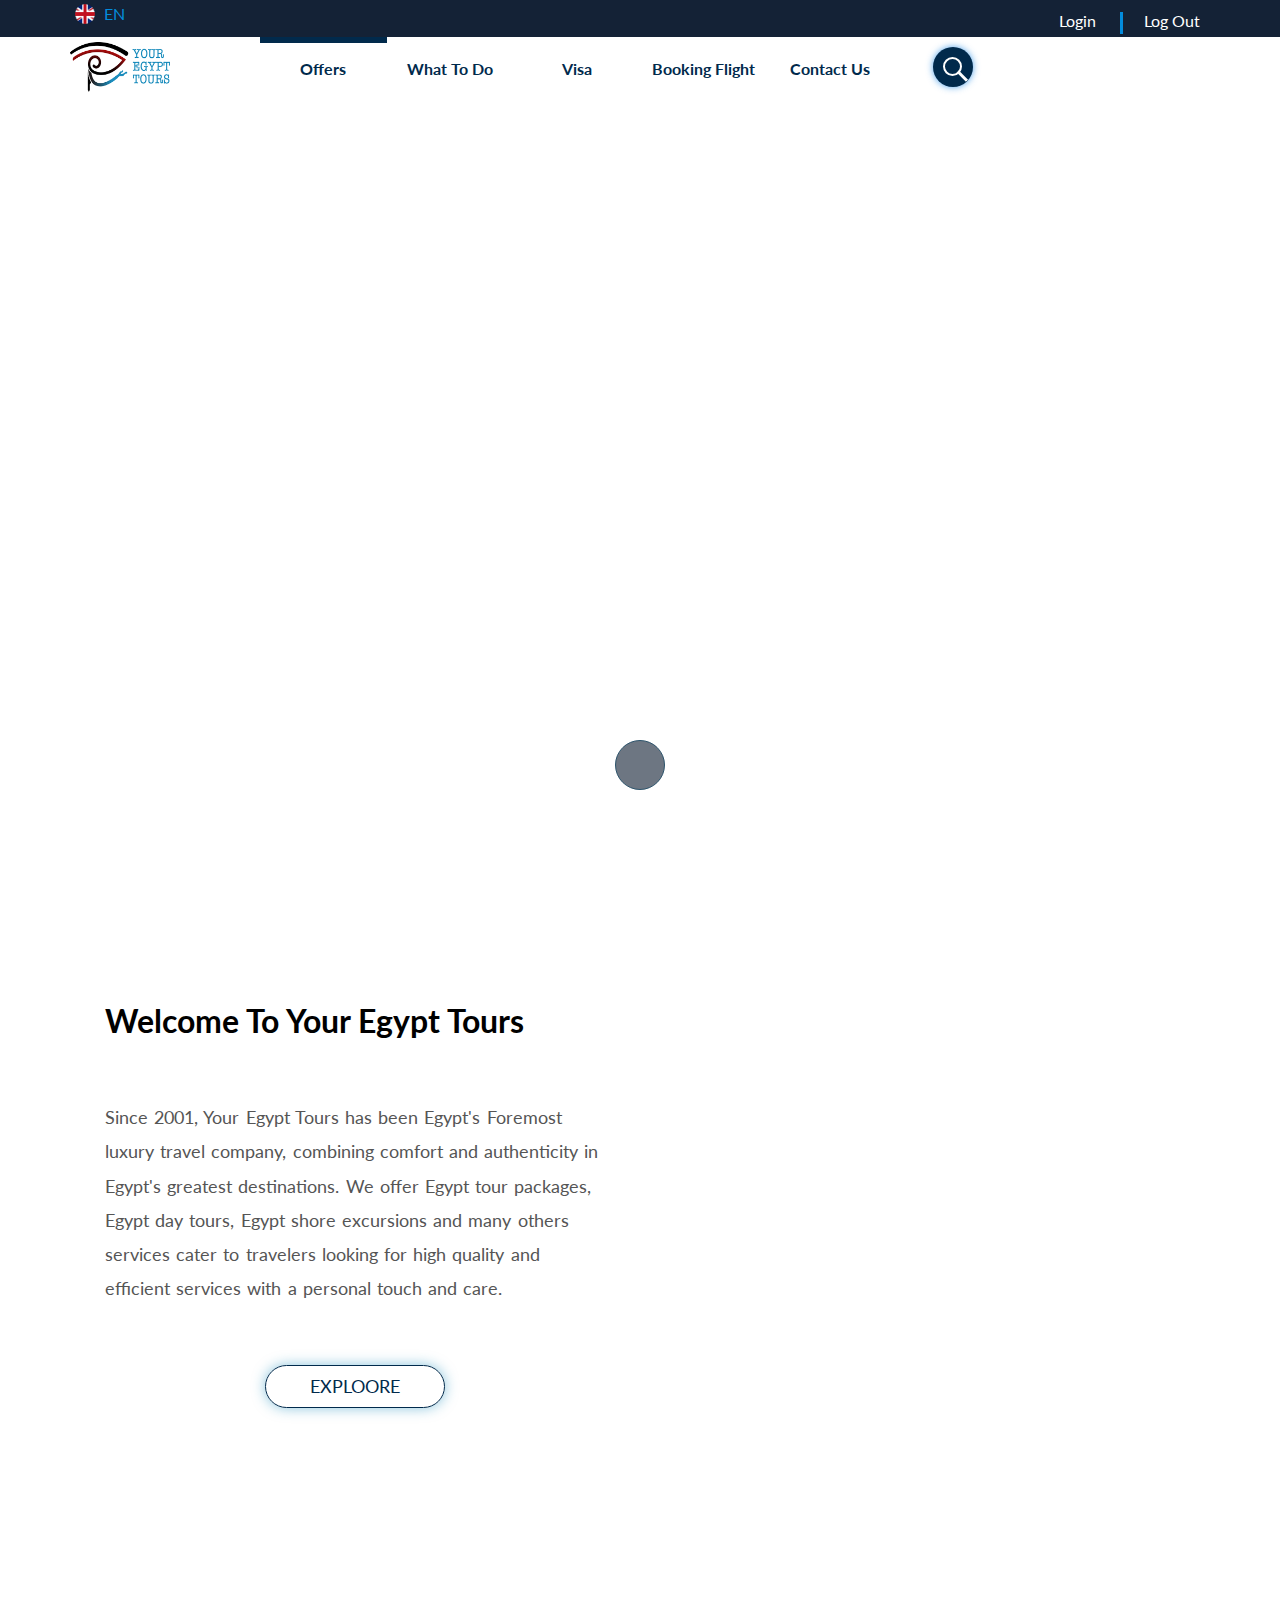
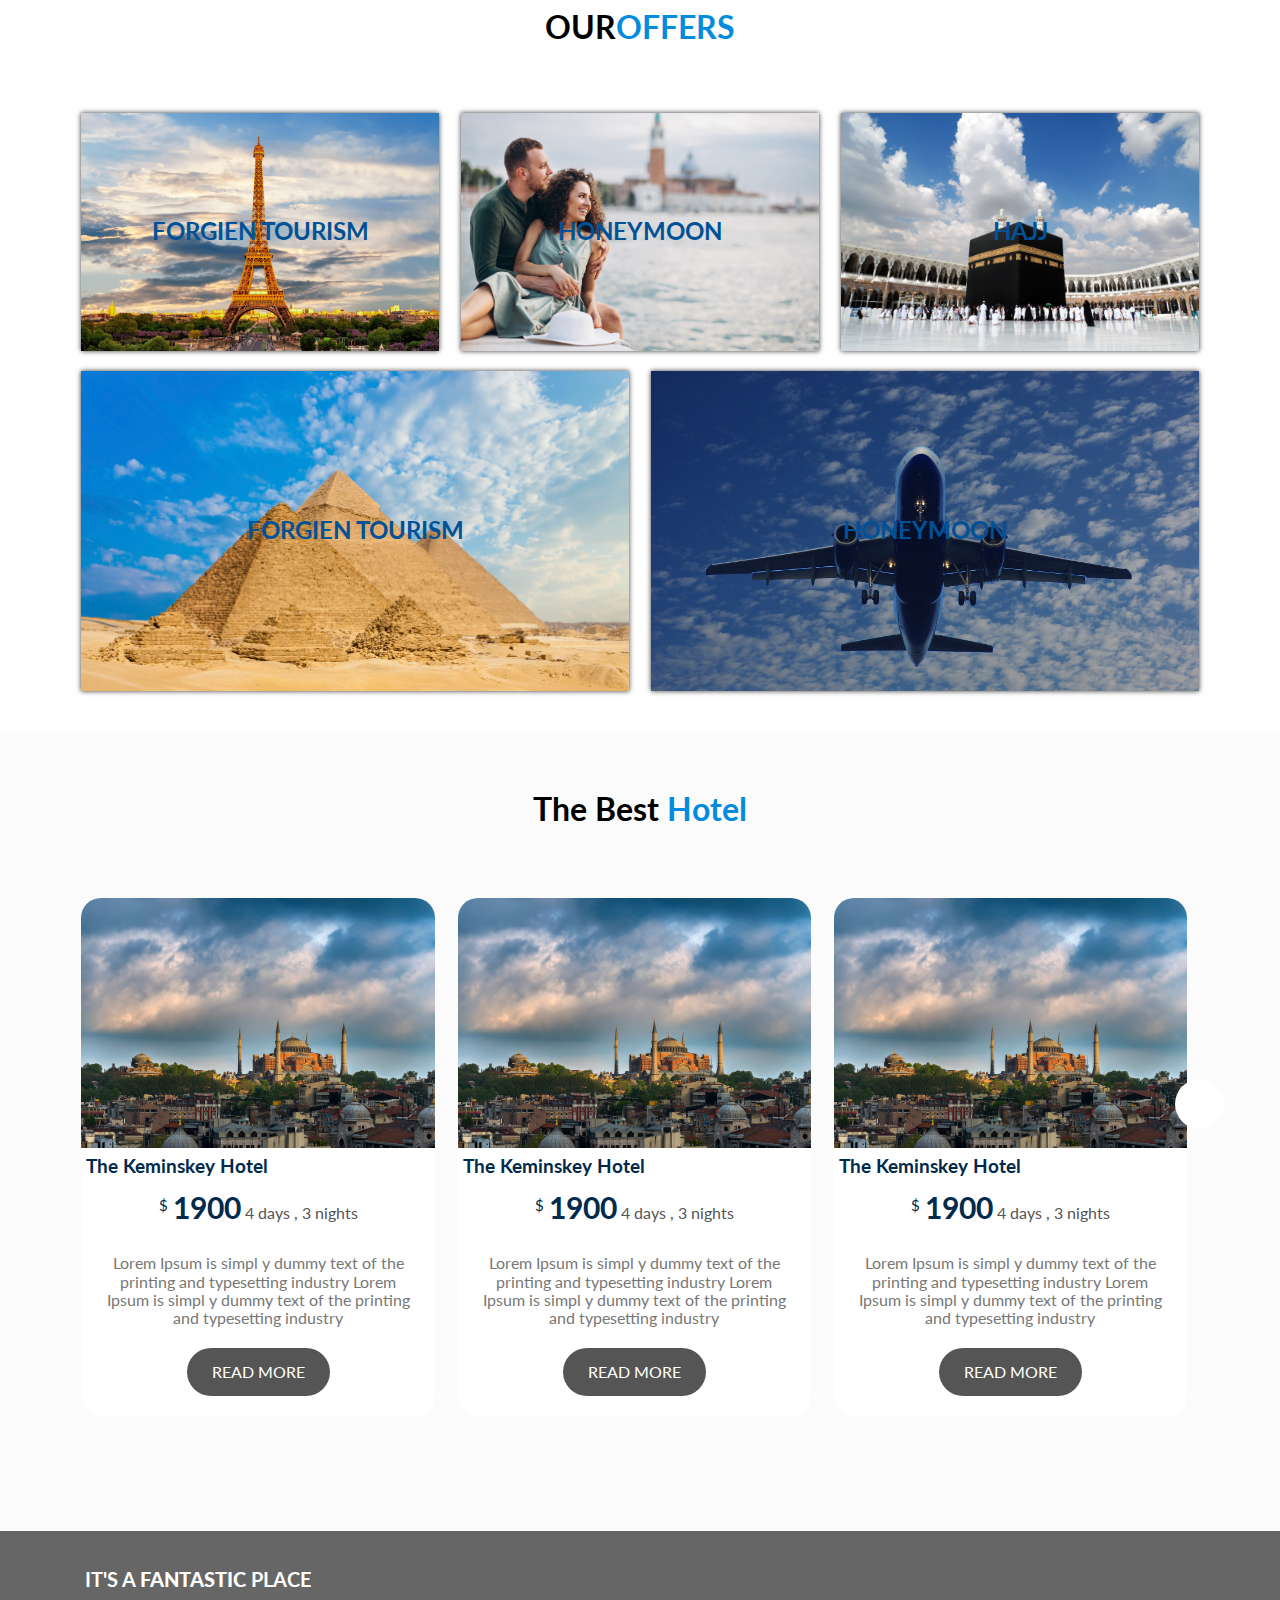
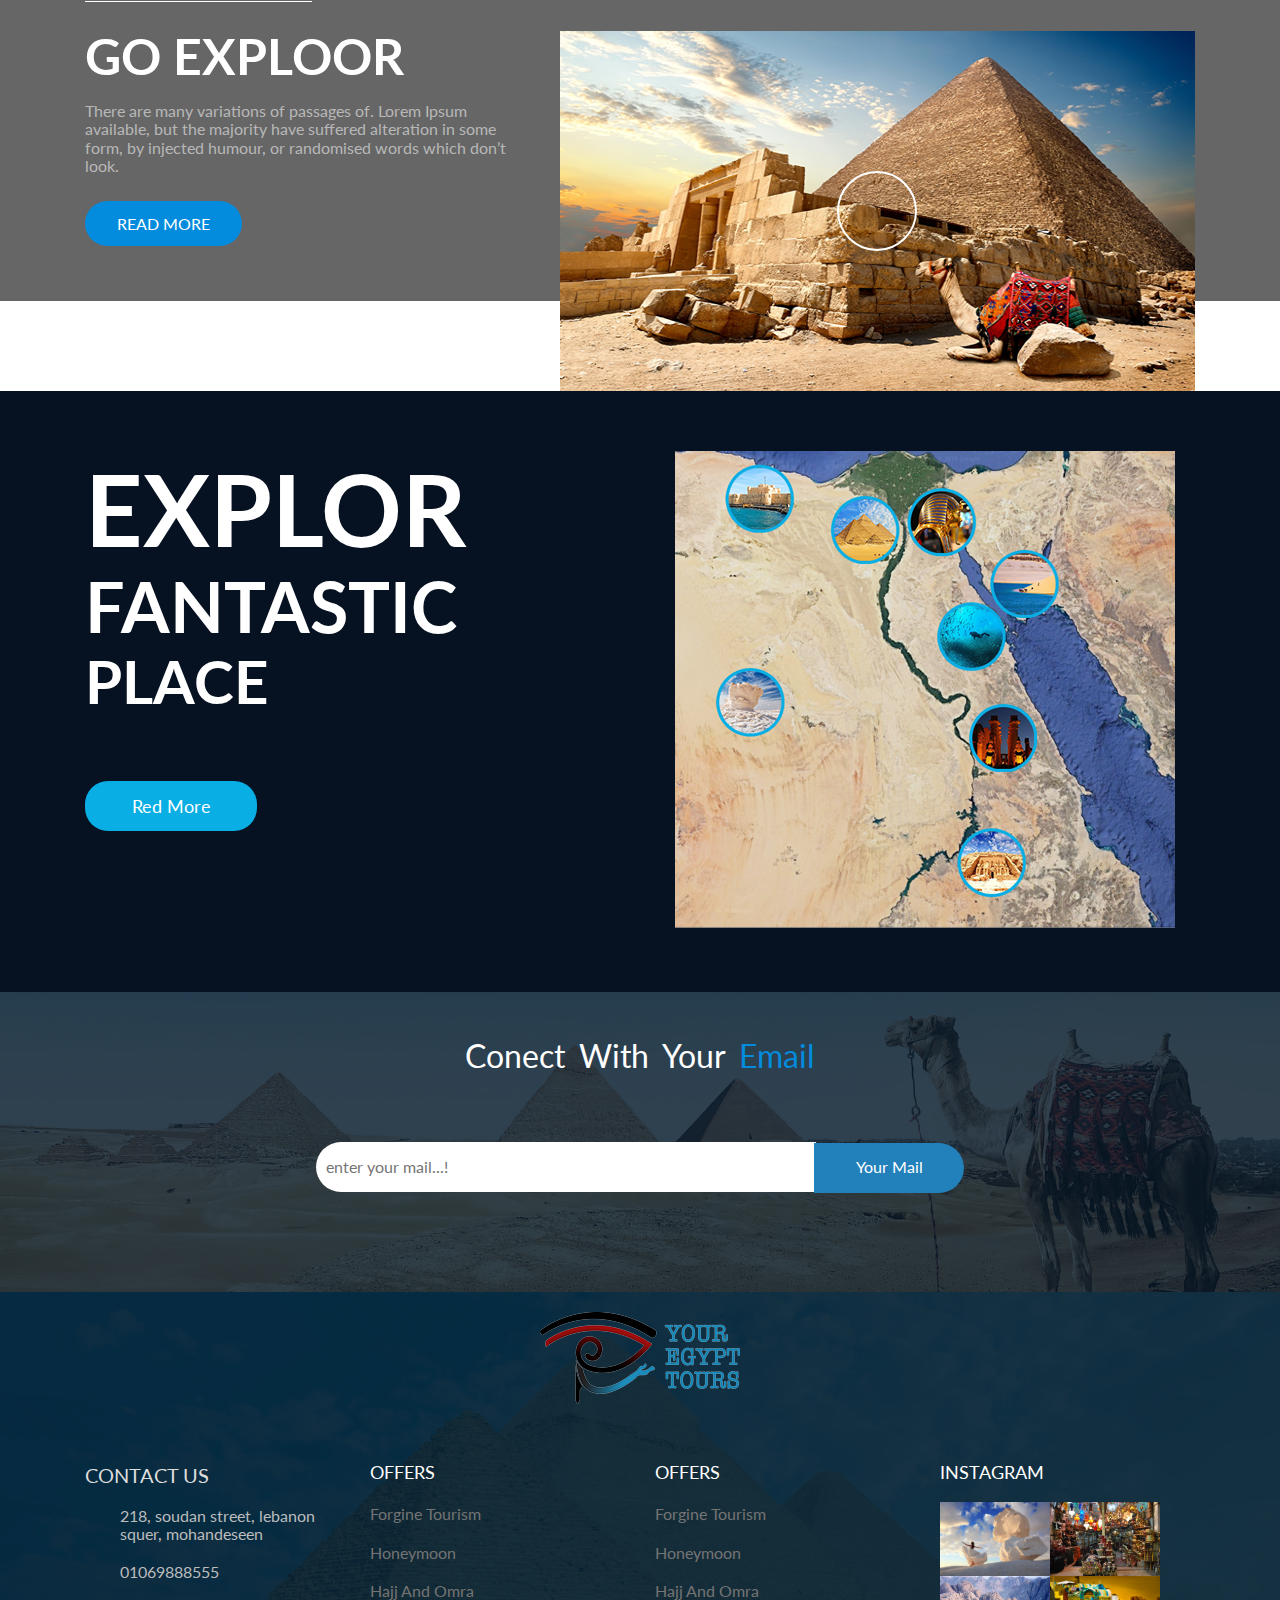
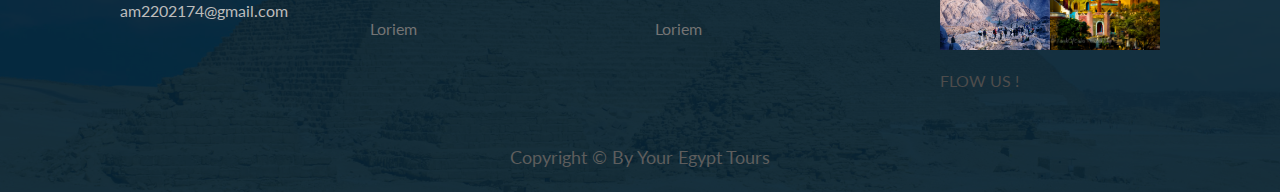
<file: index.html>
<!DOCTYPE html>
<html lang="en">
    <head>
        <meta charset="utf-8">
        <meta name="viewport" content="width=device-width,initial-scale=1">

        <link href="https://fonts.googleapis.com/css?family=Lato:900" rel="stylesheet"> 
        <link rel="stylesheet" href="https://use.fontawesome.com/releases/v5.6.3/css/all.css" integrity="sha384-UHRtZLI+pbxtHCWp1t77Bi1L4ZtiqrqD80Kn4Z8NTSRyMA2Fd33n5dQ8lWUE00s/" crossorigin="anonymous">
        <link rel="stylesheet" href="css/normalize.css">
        <link rel="stylesheet" href="css/style.css">
        <title>YET</title>
    </head>


    <body>

       <!-- ~~~~~~~~ start header ~~~~~~~~~ -->
        <header>
            <div class="header-topbar col-12 ">
                <div class="container">
                    <!-- start selsct box lang-->
                    <ul class="lang col-s-3 ">
                        <li class="main-lang main-color">
                            <img src="img/british.png" width="20" height="20">
                            <span>en</span>
                            <i class="fas fa-caret-down "></i>
                            <div class="drop-lang">
                                <a href="index-rtl.html" target="_self">
                                    <img src="img/Egypt.png" width="20" height="20">
                                    <span>ar</span>
                                    <i class="fas fa-caret-down" ></i>
                                </a>
                            </div>
                        </li>
                    </ul>
                    <ul class="icon-top col-s-6 text-center">
                        <li><a href="#"><i class="fab fa-facebook-f "></i></a></li>
                        <li><a href="#"><i class="fab fa-twitter "></i></a></li>
                        <li><a href="#"><i class="fab fa-youtube "></i></a></li>
                        <li><a href="#"><i class="fab fa-instagram "></i></a></li>
                        <li><a href="#"><i class="fab fa-tripadvisor"></i></a></li>
                    </ul>
                    <ul class="regist col-s-3">
                        <li>login</li>
                        <span></span>
                        <li>log out</li>
                    </ul>
                   <!-- e n d selsct box lang-->
                     
                </div>   
            </div>
            
            <div class="clear-fix"></div>
            <!--- start navbar --->                   
                <nav>   
                    <div class="container">
                     <div class="mobile-nav visible-sm visible-xs">
                        <span></span>
                        <span></span>
                        <span></span>
                    </div>                       
                        <span class="logo col-s-2">
                            <a href="#">
                                <img src="img/YET-logo-final.png" width="100px" height="50px">
                            </a>
                        </span>
                        <div class="search-and-nav col-m-10">
                            <ul class="links col-s-7 col-m-8 text-center">
                                <li class="active"><a href="#">offers</a></li>
                                <li class="menu">
                                    <a href="#">what to do </a>
                                    <div class="dropdowm-menu">
                                        <a class="dropdowm-item"  href="#">hotel</a>
                                        <a class="dropdowm-item" href="#">Foreign tourism</a>
                                        <a  class="dropdowm-item" href="#">Domestic Tourism</a>
                                        <a  class="dropdowm-item" href="#">nile curise</a>
                                        
                                    </div>
                                    <i class="fas fa-caret-down " ></i>
                                </li>
                                <li><a href="#">visa</a></li>
                                <li><a href="#">booking flight</a></li>
                                <li><a href="#">contact us</a></li>
                            </ul> 
                            <div class="content-search col-s-3 col-m-3">
                                <div class="search-box ">
                                    <input type="text" placeholder="search ...!">
                                    <span class="icon"></span>
                                </div>  
                            </div>
                        </div>
                                           
                    </div>
                </nav>
                        
            <!--- e n d navbar --->
         </header>

       <!-- ~~~~~~~~ end header ~~~~~~~~~ -->
       
         <!-- start slid show --->
   <!-- this just added to make the scroll at the bottom -->
        <div class="slideshow-container">
            <div class="scroll">
                <i class="fas fa-chevron-down fa-2x"></i>
            </div>
            <div class="mySlides fade active">
                <img src="img/slider/2.jpg" >
                <div class="text">
                    <h1>Caption <span class="main-color">one</span></h1>
                    <p>Lorem Ipsum is simpl y dummy text of the printing and typesetting</p>
                </div>
            </div>

            <div class="mySlides fade hidden">
                <img src="img/slider/3.jpg" >
                <div class="text">
                    <h1>Caption <span class="main-color">TOW</span></h1>
                    <p>Lorem Ipsum is simpl y dummy text of the printing and typesetting</p>
                </div>
            </div>

            <div class="mySlides fade hidden">
                <img src="img/slider/4.jpg" >
                <div class="text">
                    <h1>Caption <span class="main-color">THREE</span></h1>
                    <p>Lorem Ipsum is simpl y dummy text of the printing and typesetting</p>
                </div>
            </div>
            
      
        </div>


   
        <!-- e n d slid show --->
        <!-- start features -->
        <div class="featuers">
            <div class="container">
                <div class="info col-s-6 ">
                    <h2 class="h1">welcome to your egypt tours</h2>
                    <p>
                        Since 2001, Your Egypt Tours has been Egypt's Foremost luxury travel company, combining comfort and authenticity in Egypt's greatest destinations. We offer Egypt tour packages, Egypt day tours, Egypt shore excursions and many others services cater to travelers looking for high quality and efficient services with a personal touch and care.
                    </p>
                    <button>exploore</button>
                    
                </div>
                <div class="img-content col-s-6">
                    <img src="img/tour.png" class="responsive-img">
                </div>

            </div>
        </div>
        <!-- e n d features -->
        
        <!--  start our offers -->
        <div class="offers text-center">
            <div class="container">
                <h2 class="h1">our<span class="main-color">offers</span> </h2>
                <div class="row">
                     <figure>
                        <img src="img/offers/1.jpg">
                         <h2>forgien tourism</h2>
                        <figcaption>
                            
                            <p>this for spcial offers on honeymoon</p>
                            <button>see more</button>
                        </figcaption>
                    </figure> 
                     <figure>
                        <img src="img/offers/2.jpg">
                         <h2>honeymoon</h2>
                        <figcaption>
                            
                            <p>this for spcial offers on honeymoon</p>
                            <button>see more</button>
                        </figcaption>
                    </figure>                      
                     <figure>
                        <img src="img/offers/3.jpg">
                         <h2>hajj</h2>
                        <figcaption>
                            
                            <p>this for spcial offers on honeymoon</p>
                            <button>see more</button>
                        </figcaption>
                    </figure> 
                    
                     <figure>
                        <img src="img/offers/4.jpg">
                         <h2>forgien tourism</h2>
                        <figcaption>
                            
                            <p>this for spcial offers on honeymoon</p>
                            <button>see more</button>
                        </figcaption>
                    </figure> 
                     <figure>
                        <img src="img/offers/5.jpg">
                         <h2>honeymoon</h2>
                        <figcaption>
                            
                            <p>this for spcial offers on honeymoon</p>
                            <button>see more</button>
                        </figcaption>
                    </figure>                      

                </div>
                
 
            </div>
        </div>
        <!--  e n d our offers -->

        
        <!-- start the best hotel -->
        <div class="hotels text-center" id="hotel">
            <div class="overlay">
               <div class="container">
                   
                    <h2 class="h1">the best <span class="main-color">hotel</span> </h2>
                   
                   <div class="content-hotel active">
                        
                        <div class="hotel-info">
                            <a href=""><img src="img/hotels/1.jpg"></a>
                            <div class="rating">
                                <a href="#"><h3>the  keminskey hotel</h3></a>
                                <span>
                                    <i class="fas fa-star checked"></i>
                                    <i class="fas fa-star checked"></i>
                                    <i class="fas fa-star checked"></i>
                                    <i class="fas fa-star"></i>
                                    <i class="fas fa-star"></i>
                                </span>
                            </div>
                            <div class="title">
                                <div class="price">
                                    <sup>$</sup>
                                    <span class="number">1900</span>
                                </div>
                                <p>4 days , 3 nights </p>
                            </div>
                            
                            <p>Lorem Ipsum is simpl y dummy text of the printing and typesetting industry Lorem Ipsum is simpl y dummy text of the printing and typesetting industry</p>
                            <div class="btn-tours">
                                <a href="">read more</a>
                            </div>
                        </div>
                        
                        <div class="hotel-info">
                            <a href=""><img src="img/hotels/1.jpg"></a>
                            <div class="rating">
                                <a href="#"><h3>the  keminskey hotel</h3></a>
                                <span>
                                    <i class="fas fa-star checked"></i>
                                    <i class="fas fa-star checked"></i>
                                    <i class="fas fa-star checked"></i>
                                    <i class="fas fa-star"></i>
                                    <i class="fas fa-star"></i>
                                </span>
                            </div>
                            <div class="title">
                                <div class="price">
                                    <sup>$</sup>
                                    <span class="number">1900</span>
                                </div>
                                <p>4 days , 3 nights </p>
                            </div>
                            
                            <p>Lorem Ipsum is simpl y dummy text of the printing and typesetting industry Lorem Ipsum is simpl y dummy text of the printing and typesetting industry</p>
                            <div class="btn-tours">
                                <a href="">read more</a>
                            </div>
                        </div>
                        
                        <div class="hotel-info ">
                            <a href=""><img src="img/hotels/1.jpg"></a>
                            <div class="rating">
                                <a href="#"><h3>the  keminskey hotel</h3></a>
                                <span>
                                    <i class="fas fa-star checked"></i>
                                    <i class="fas fa-star checked"></i>
                                    <i class="fas fa-star checked"></i>
                                    <i class="fas fa-star"></i>
                                    <i class="fas fa-star"></i>
                                </span>
                            </div>
                            <div class="title">
                                <div class="price">
                                    <sup>$</sup>
                                    <span class="number">1900</span>
                                </div>
                                <p>4 days , 3 nights </p>
                            </div>
                            
                            <p>Lorem Ipsum is simpl y dummy text of the printing and typesetting industry Lorem Ipsum is simpl y dummy text of the printing and typesetting industry</p>
                            <div class="btn-tours">
                                <a href="">read more</a>
                            </div>
                        </div>
                        
                            
                    </div>
                   <div class="content-hotel hidden">
                        
                        <div class="hotel-info">
                            <a href=""><img src="img/hotels/1.jpg"></a>
                            <div class="rating">
                                <a href="#"><h3>the  keminskey hotel</h3></a>
                                <span>
                                    <i class="fas fa-star checked"></i>
                                    <i class="fas fa-star checked"></i>
                                    <i class="fas fa-star checked"></i>
                                    <i class="fas fa-star"></i>
                                    <i class="fas fa-star"></i>
                                </span>
                            </div>
                            <div class="title">
                                <div class="price">
                                    <sup>$</sup>
                                    <span class="number">1900</span>
                                </div>
                                <p>4 days , 3 nights </p>
                            </div>
                            
                            <p>Lorem Ipsum is simpl y dummy text of the printing and typesetting industry Lorem Ipsum is simpl y dummy text of the printing and typesetting industry</p>
                            <div class="btn-tours">
                                <a href="">read more</a>
                            </div>
                        </div>
                        
                        <div class="hotel-info">
                            <a href=""><img src="img/hotels/1.jpg"></a>
                            <div class="rating">
                                <a href="#"><h3>the  keminskey hotel</h3></a>
                                <span>
                                    <i class="fas fa-star checked"></i>
                                    <i class="fas fa-star checked"></i>
                                    <i class="fas fa-star checked"></i>
                                    <i class="fas fa-star"></i>
                                    <i class="fas fa-star"></i>
                                </span>
                            </div>
                            <div class="title">
                                <div class="price">
                                    <sup>$</sup>
                                    <span class="number">1900</span>
                                </div>
                                <p>4 days , 3 nights </p>
                            </div>
                            
                            <p>Lorem Ipsum is simpl y dummy text of the printing and typesetting industry Lorem Ipsum is simpl y dummy text of the printing and typesetting industry</p>
                            <div class="btn-tours">
                                <a href="">read more</a>
                            </div>
                        </div>
                        
                        <div class="hotel-info">
                            <a href=""><img src="img/hotels/1.jpg"></a>
                            <div class="rating">
                                <a href="#"><h3>the  keminskey hotel</h3></a>
                                <span>
                                    <i class="fas fa-star checked"></i>
                                    <i class="fas fa-star checked"></i>
                                    <i class="fas fa-star checked"></i>
                                    <i class="fas fa-star"></i>
                                    <i class="fas fa-star"></i>
                                </span>
                            </div>
                            <div class="title">
                                <div class="price">
                                    <sup>$</sup>
                                    <span class="number">1900</span>
                                </div>
                                <p>4 days , 3 nights </p>
                            </div>
                            
                            <p>Lorem Ipsum is simpl y dummy text of the printing and typesetting industry Lorem Ipsum is simpl y dummy text of the printing and typesetting industry</p>
                            <div class="btn-tours">
                                <a href="">read more</a>
                            </div>
                        </div>
                        
                            
                    </div>
                   <div class="content-hotel hidden">
                        
                        <div class="hotel-info">
                            <a href=""><img src="img/hotels/1.jpg"></a>
                            <div class="rating">
                                <a href="#"><h3>the  keminskey hotel</h3></a>
                                <span>
                                    <i class="fas fa-star checked"></i>
                                    <i class="fas fa-star checked"></i>
                                    <i class="fas fa-star checked"></i>
                                    <i class="fas fa-star"></i>
                                    <i class="fas fa-star"></i>
                                </span>
                            </div>
                            <div class="title">
                                <div class="price">
                                    <sup>$</sup>
                                    <span class="number">1900</span>
                                </div>
                                <p>4 days , 3 nights </p>
                            </div>
                            
                            <p>Lorem Ipsum is simpl y dummy text of the printing and typesetting industry Lorem Ipsum is simpl y dummy text of the printing and typesetting industry</p>
                            <div class="btn-tours">
                                <a href="">read more</a>
                            </div>
                        </div>
                        
                        <div class="hotel-info">
                            <a href=""><img src="img/hotels/1.jpg"></a>
                            <div class="rating">
                                <a href="#"><h3>the  keminskey hotel</h3></a>
                                <span>
                                    <i class="fas fa-star checked"></i>
                                    <i class="fas fa-star checked"></i>
                                    <i class="fas fa-star checked"></i>
                                    <i class="fas fa-star"></i>
                                    <i class="fas fa-star"></i>
                                </span>
                            </div>
                            <div class="title">
                                <div class="price">
                                    <sup>$</sup>
                                    <span class="number">1900</span>
                                </div>
                                <p>4 days , 3 nights </p>
                            </div>
                            
                            <p>Lorem Ipsum is simpl y dummy text of the printing and typesetting industry Lorem Ipsum is simpl y dummy text of the printing and typesetting industry</p>
                            <div class="btn-tours">
                                <a href="">read more</a>
                            </div>
                        </div>
                        
                        <div class="hotel-info">
                            <a href=""><img src="img/hotels/1.jpg"></a>
                            <div class="rating">
                                <a href="#"><h3>the  keminskey hotel</h3></a>
                                <span>
                                    <i class="fas fa-star checked"></i>
                                    <i class="fas fa-star checked"></i>
                                    <i class="fas fa-star checked"></i>
                                    <i class="fas fa-star"></i>
                                    <i class="fas fa-star"></i>
                                </span>
                            </div>
                            <div class="title">
                                <div class="price">
                                    <sup>$</sup>
                                    <span class="number">1900</span>
                                </div>
                                <p>4 days , 3 nights </p>
                            </div>
                            
                            <p>Lorem Ipsum is simpl y dummy text of the printing and typesetting industry Lorem Ipsum is simpl y dummy text of the printing and typesetting industry</p>
                            <div class="btn-tours">
                                <a href="">read more</a>
                            </div>
                        </div>
                        
                            
                    </div>
                   
                   <i   class="fas fa-angle-right   fa-3x"></i>
                   <i   class="fas fa-angle-left  fa-3x"></i>
                </div> 
            </div>
        </div>
        <!-- e n d the best hotel -->
         <!-- start a video with same information -->
        <div class="cont-video">
            <div class="over">
                <div class="container">
                    <div class="col-m-5">
                        <div class="info">
                            <h4>it's a <b>fantastic</b> place</h4>
                            <h2 >go exploor</h2>
                            <p>There are many variations of passages of. Lorem Ipsum available, but the majority have suffered alteration in some form, by injected humour, or randomised words which don’t look.</p>
                            <a href="" class="btn">read more</a>
                        </div>
                    </div>
                    
                    <div class=" col-m-7 col-s-12">
                        <div class="video-detiels">ٍ
                            <div class="video-img">
                                <img src="img/video/1.jpg" class="responsive-img">
                            </div>
                            <div class="play-icon">
                                <i class="fas fa-play   text-center"></i>
                            </div>
                            <div class="exit text-center">
                                <i class="fas fa-times"></i>
                            </div>
                            <iframe  class="video-thumbnail" src="https://www.youtube.com/embed/mfxQy5A_tHs?controls=0" frameborder="0" allow="accelerometer; autoplay; encrypted-media; gyroscope; picture-in-picture" allowfullscreen></iframe>
                        </div>
                    </div>
                </div>
            </div>
        </div>
     <!-- start a video with same information -->
        
        
        <!-- start with the map -->
        <div class="map">     
            <div class="container">
                <div class="col-m-6">
                    <div class="ourinfomap">
                        <h2 class="title1">explor</h2>
                        <h2 class="title2">fantastic </h2>
                        <h2 class="title3">place </h2>
                        <a href="#">red more</a>
                    </div>
                    
                </div>
                <div class="col-m-6">
                    <div class="image-map">
                        <!-- Image Map Generated by http://www.image-map.net/ -->
                        <img src="img/map/map.png" usemap="#image-map">
                        <map name="image-map">
                            <area target="" alt="alex" title="alex" href="" coords="85,48,34" shape="circle">
                            <area target="" alt="giza" title="giza" href="" coords="190,79,34" shape="circle">
                            <area target="" alt="cairo" title="cairo" href="" coords="267,71,34" shape="circle">
                            <area target="" alt="sharm " title="sharm " href="" coords="349,133,34" shape="circle">
                            <area target="" alt="hurghada " title="hurghada " href="" coords="296,185,34" shape="circle">
                            <area target="" alt="desert" title="desert" href="" coords="75,252,34" shape="circle">
                            <area target="" alt="luxor" title="luxor" href="" coords="328,288,34" shape="circle">
                            <area target="" alt="aswan " title="aswan " href="" coords="316,412,34" shape="circle">
                        </map>
                    </div>
                </div>
            </div>   
        </div>
        <div class="clear-fix"></div>
        <!-- end  with the map -->
        
        <!-- start to conect with mail -->
        <div class="mail-contact ">
            <div class="overlay text-center">
                <div class="container">
                    <h2 class="h1">conect with your <span class="main-color">email</span>  </h2>
                    <form>
                        <input type="text"  dir="auto"placeholder="enter your mail...!">
                        <button class="button">your mail</button>
                    </form>
                </div>
            </div>
        </div>
         
        <!-- e n d to conect with mail -->
        

        
        <!-- start the final footer -->
        <div class="footer">
            <div class="over">
                <div class="container">
                    <div class="logo text-center">
                        <img src="img/YET-logo-final.png">
                    </div>
                    <div class="cont-tages">
                        <div class="contact col-m-3 col-s-6">
                                    <div class="title"> contact us</div>
                                    <div>
                                        <i class="fas fa-map-marker-alt"></i>
                                        <span> 	218, soudan street, lebanon squer, mohandeseen</span>
                                    </div>
                                    <div>
                                        <i class="fas fa-phone"></i>
                                        <span>01069888555</span>
                                    </div>
                                    <div>
                                        <i class="fas fa-envelope"></i>
                                        <span> am2202174@gmail.com</span>
                                    </div>
                                    <div>
                                        <p></p>
                                    </div>
                                </div>
                        <div class="offers col-m-3 col-s-6">

                                    <ul>
                                        <p>offers</p>
                                        <li><a href="#">forgine tourism</a></li>
                                        <li><a href="#">honeymoon</a></li>
                                        <li><a href="#">hajj and omra</a></li>
                                        <li><a href="#">loriem</a></li>
                                    </ul>
                                </div>
                        <div class="clear-fix visible-sm"></div>
                        <div class="offers col-m-3 col-s-6">

                                    <ul>
                                        <p>offers</p>
                                        <li><a href="#">forgine tourism</a></li>
                                        <li><a href="#">honeymoon</a></li>
                                        <li><a href="#">hajj and omra</a></li>
                                        <li><a href="#">loriem</a></li>
                                    </ul>
                                </div> 
                        <div class="insta col-m-3 col-s-6">

                                    <p>instagram</p>
                                    <a href="#">
                                        <div class="image">
                                            <div>
                                               <img src="img/instagram/1.jpg" class="responsive-img">
                                            </div>
                                            <div>
                                                <img src="img/instagram/3.jpg" class="responsive-img">
                                            </div>
                                            <div>
                                                <img src="img/instagram/2.jpg" class="responsive-img">
                                            </div>
                                            <div>
                                                <img src="img/instagram/4.jpg" class="responsive-img">
                                            </div>              
                                        </div>
                                    </a>
                                    <div class="follow">
                                        <a href="#">flow us !</a>
                                    </div>
                            </div>
                    </div>
                    <div class="final-footer text-center">
                        <div class="social">
                            <ul class="icon text-center">
                                <li><a href="#"><i class="fab fa-facebook-f "></i></a></li>
                                <li><a href="#"><i class="fab fa-twitter "></i></a></li>
                                <li><a href="#"><i class="fab fa-youtube "></i></a></li>
                                <li><a href="#"><i class="fab fa-instagram "></i></a></li>
                                <li><a href="#"><i class="fab fa-tripadvisor "></i></a></li>
                            </ul>
                             <p>copyright &copy; by your egypt tours </p>
                        </div>
                       
                    </div>
                 </div>
            </div>
        </div>
        <!-- e n d the final footer -->








        <script src="js/jquery-3.3.1.min.js"></script>
        <script src="js/plugin.js"></script>
    </body>
</html>
</file>
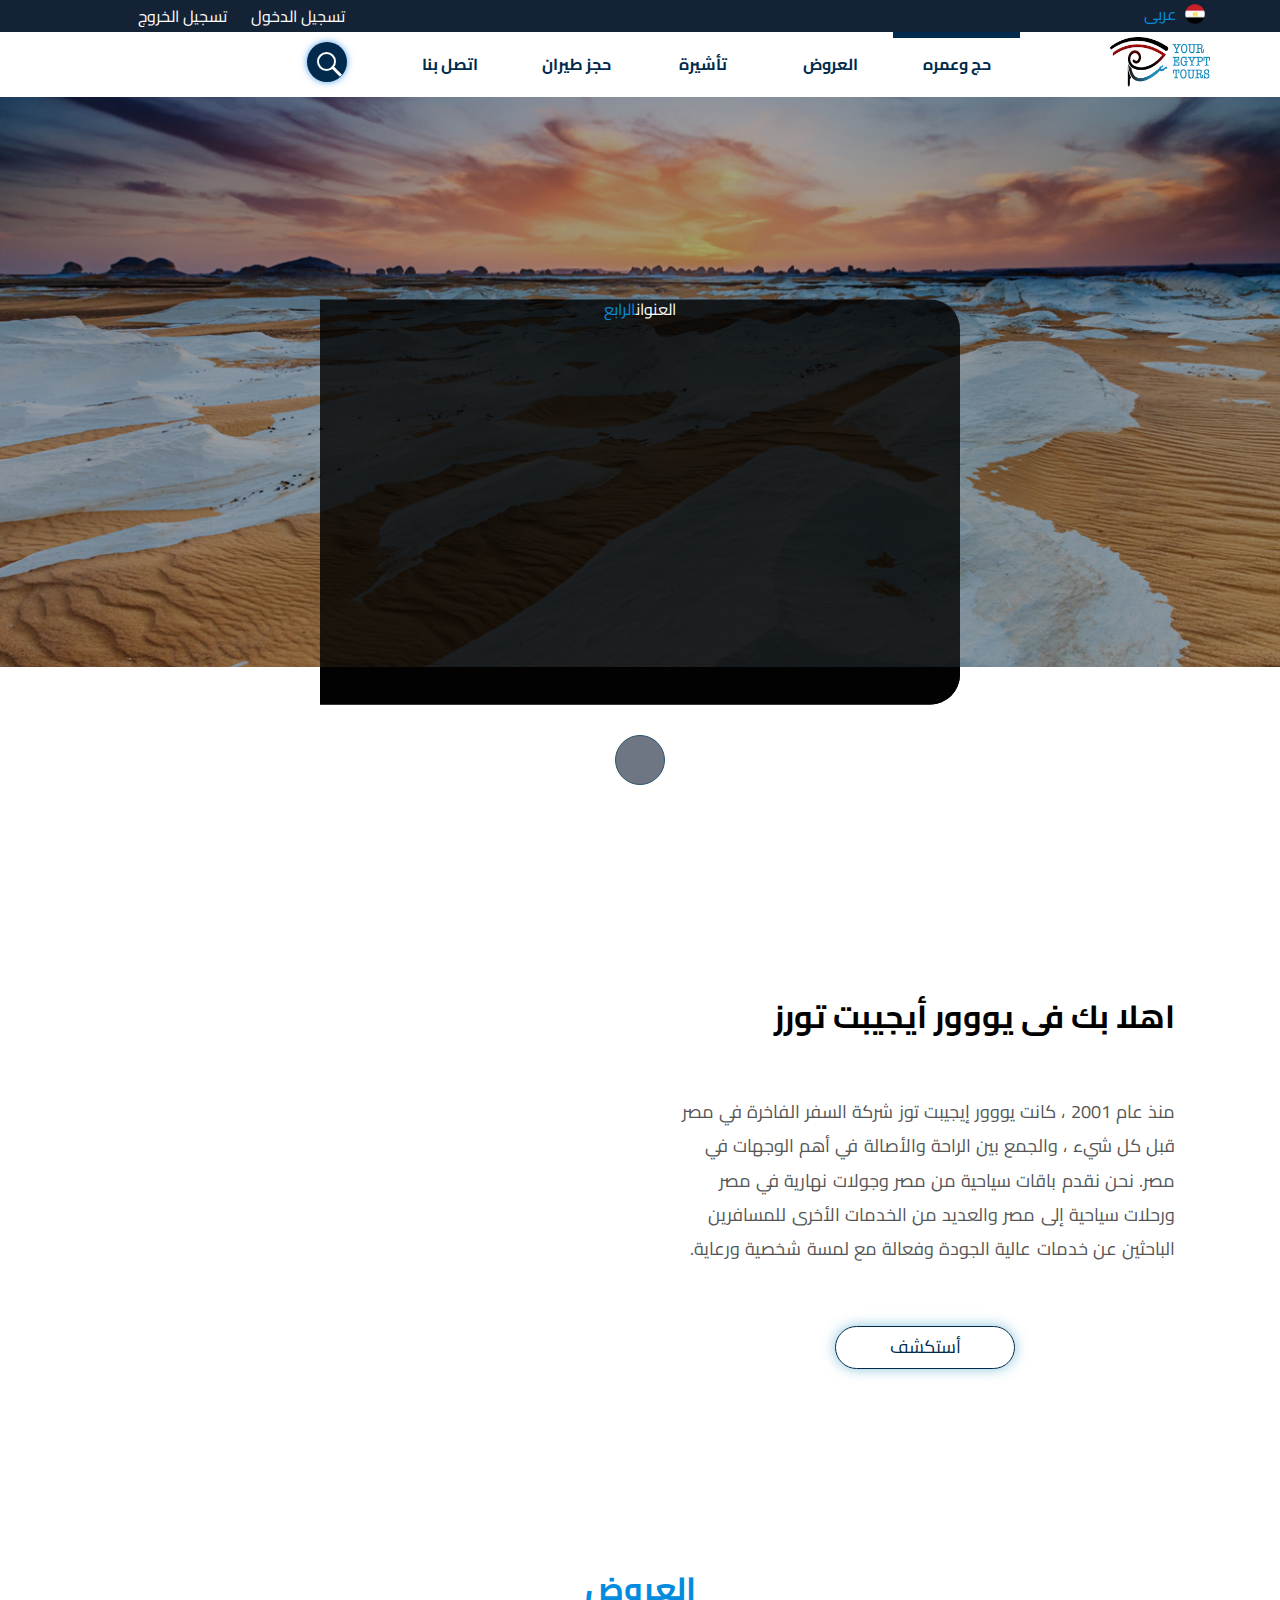
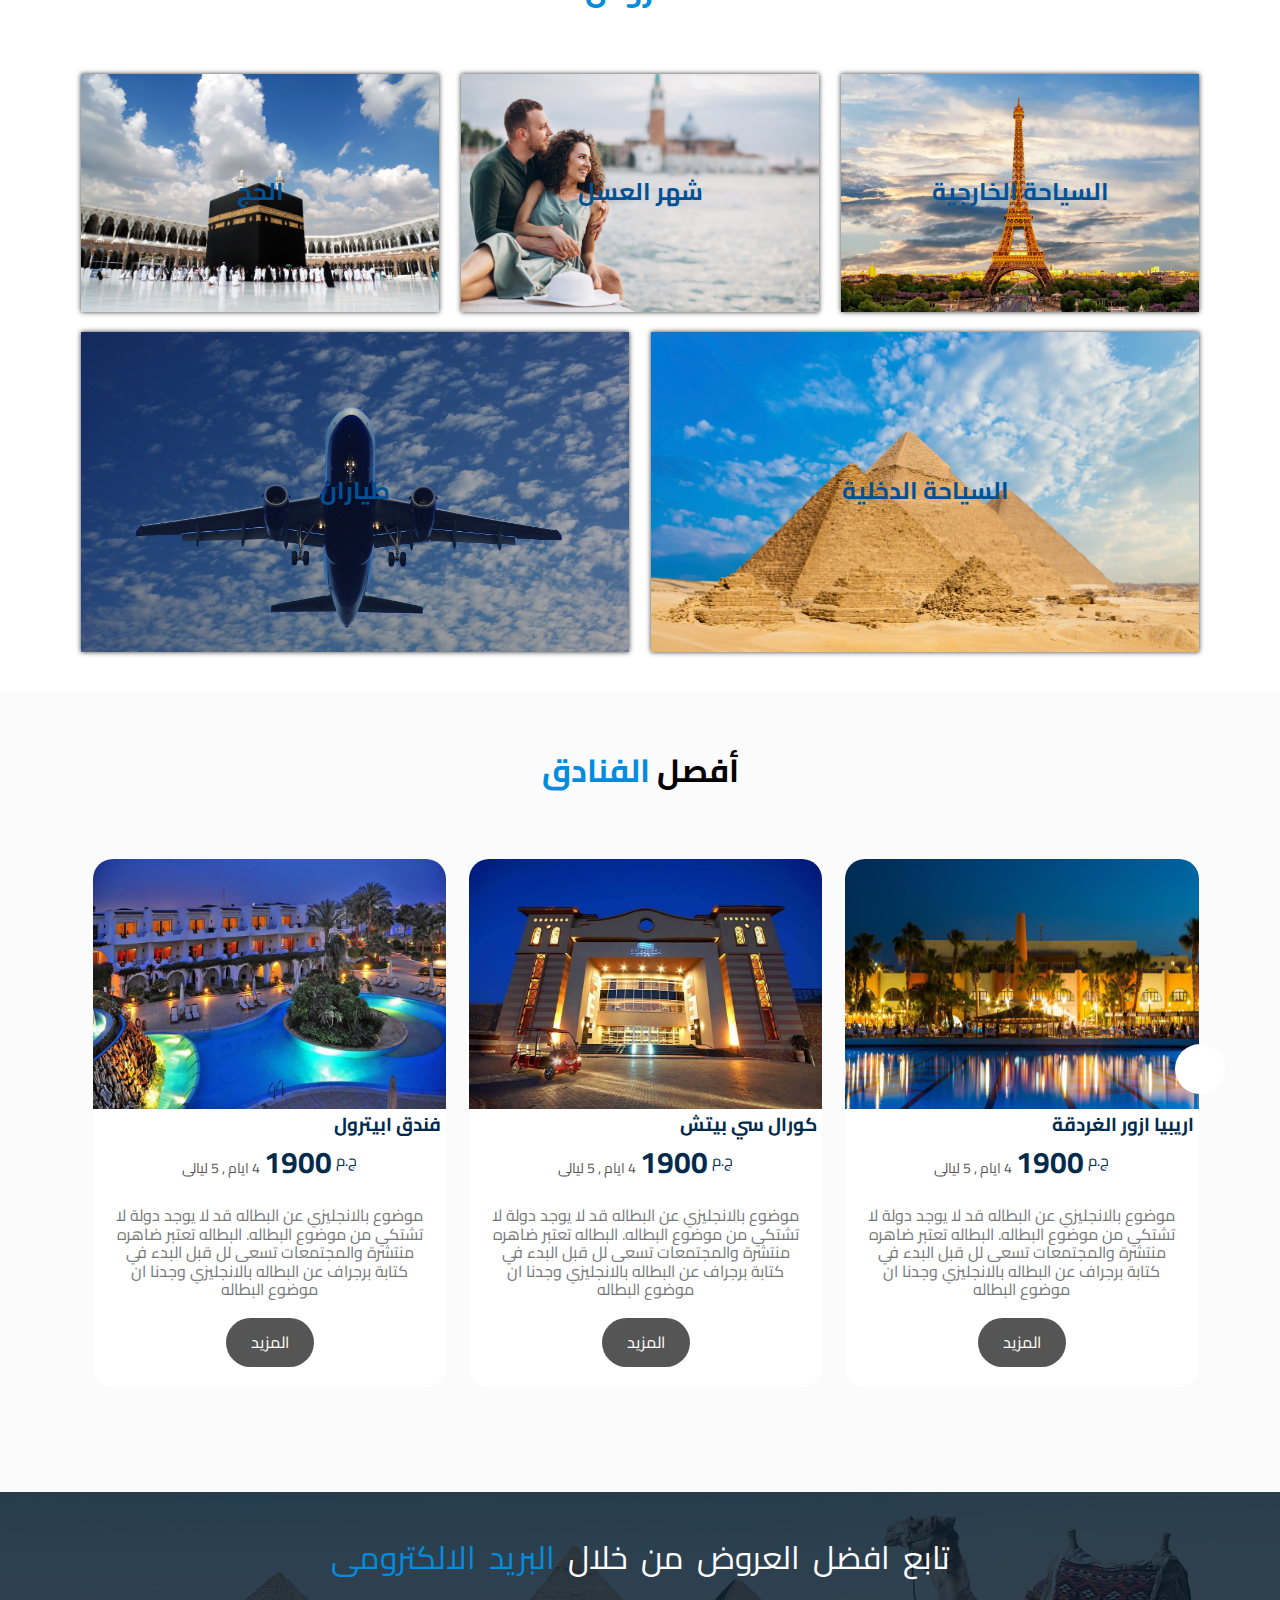
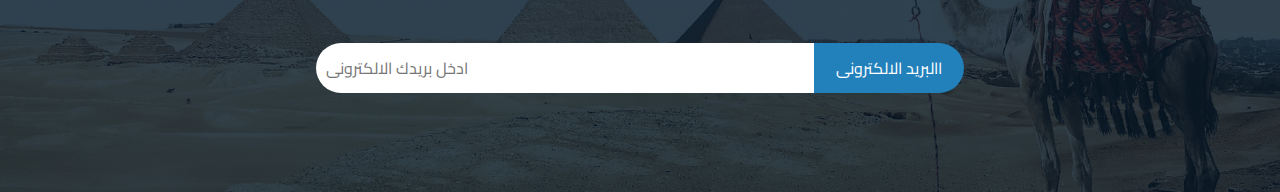
<file: index-rtl.html>
<html lang="en" dir="rtl">
    <head>
        <meta charset="utf-8">
        <meta name="viewport" content="width=device-width,initial-scale=1">

        <link href="https://fonts.googleapis.com/css?family=Cairo" rel="stylesheet"> 
        <link rel="stylesheet" href="https://use.fontawesome.com/releases/v5.6.3/css/all.css" integrity="sha384-UHRtZLI+pbxtHCWp1t77Bi1L4ZtiqrqD80Kn4Z8NTSRyMA2Fd33n5dQ8lWUE00s/" crossorigin="anonymous">
        <link rel="stylesheet" href="css/normalize.css">
        <link rel="stylesheet" href="css/style.css">
        <link rel="stylesheet" href="css/style.rtl.css">
        
        <title>يلا رحلة </title>
    </head>


    <body>

       <!-- ~~~~~~~~ start header ~~~~~~~~~ -->
        <header>
            <div class="header-topbar col-12 ">
                <div class="container">
                    <!-- start selsct box lang-->
                     <ul class="lang col-s-3 ">
                        <li class="main-lang main-color">
                            <img src="img/Egypt.png" width="20" height="20">
                            <span>عربى</span>
                            <i class="fas fa-caret-down" ></i>
                            <div class="drop-lang">
                                <a href="index.html" target="_self">
                                <img src="img/british.png" width="20" height="20">
                                <span>en</span>
                                <i class="fas fa-caret-down "></i>
                                </a>
                            </div>
                        </li>
                    </ul>                   

                    
                    <ul class="icon-top col-s-6 text-center">
                        <li><a href="#"><i class="fab fa-facebook-f "></i></a></li>
                        <li><a href="#"><i class="fab fa-twitter "></i></a></li>
                        <li><a href="#"><i class="fab fa-youtube "></i></a></li>
                        <li><a href="#"><i class="fab fa-instagram "></i></a></li>
                        <li><a href="#"><i class="fab fa-tripadvisor"></i></a></li>
                    </ul>
                    
                    <ul class="regist col-s-3">
                        <li>تسجيل الدخول</li>
                        <li>تسجيل الخروج</li>
                    </ul>
              
                   <!-- e n d selsct box lang-->
                     
                </div>   
            </div>
            
            <div class="clear-fix"></div>
            <!--- start navbar --->                   
                <nav>   
                    <div class="container">
                     <div class="mobile-nav visible-sm visible-xs">
                        <span></span>
                        <span></span>
                        <span></span>
                    </div>                       
                        <div class="logo col-s-2">
                            <a href="#">
                                <img src="img/YET-logo-final.png" width="100px" height="50px">
                            </a>
                        </div>
                        <div class="search-and-nav col-m-10">
                            <ul class="links col-s-7 col-m-8 text-center">
                                <li class="active"><a href="#">حج وعمره</a></li>
                                <li class="menu">
                                    <a href="#">العروض   </a>
                                    <div class="dropdowm-menu">
                                        <a class="dropdowm-item"  href="#">الفنادق</a>
                                        <a class="dropdowm-item" href="#">السياحة الخارجية </a>
                                        <a  class="dropdowm-item" href="#">السياحة الداخلية </a>
                                        <a  class="dropdowm-item" href="#">الفنادق </a>
                                    </div>
                                    <i class="fas fa-caret-down main-color" ></i>
                                </li>
                                <li><a href="#">تأشيرة </a></li>
                                <li><a href="#">حجز طيران</a></li>
                                <li><a href="#">اتصل بنا </a></li>
                            </ul> 
                            <div class="content-search col-s-3 col-m-3">
                                <div class="search-box ">
                                    <input type="text" placeholder="أبحث ...!">
                                    <span class="icon"></span>
                                </div>  
                            </div>
                        </div>
                                           
                    </div>
                </nav>
            
                    <!--- e n d navbar --->
         </header>
       <!-- ~~~~~~~~ end header ~~~~~~~~~ -->
        
         <!-- start slid show --->
        <div class="slideshow-container">
             <div class="scroll">
                <i class="fas fa-chevron-down fa-2x"></i>
            </div>
            <div class="mySlides fade">
              <img src="img/slider/2.jpg" >
            <div class="text">العنوان  <span class="main-color">الاول</span></div>
            </div> 
            <div class="mySlides fade">
              <img src="img/slider/3.jpg" >
              <div class="text">االعنوان<span class="main-color">الثانى</span></div>
            </div>
            <div class="mySlides fade">
              <img src="img/slider/4.jpg" >
              <div class="text">العنوان<span class="main-color">الثالت</span></div>
            </div>
                  <div class="mySlides fade">
              <img src="img/slider/4.jpg" >
              <div class="text">العنوان<span class="main-color">الرابع</span></div>
            </div>
    
        </div>
        <!-- e n d slid show --->
        
        <!-- start features -->
         <div class="featuers">
            <div class="container">
                <div class="info col-s-6 ">
                    <h2 class="h1">اهلا بك فى يووور أيجيبت تورز </h2>
                    <p>
                        منذ عام 2001 ، كانت يووور إيجيبت توز شركة السفر الفاخرة في مصر قبل كل شيء ، والجمع بين الراحة والأصالة في أهم الوجهات في مصر. نحن نقدم باقات سياحية من مصر وجولات نهارية في مصر ورحلات سياحية إلى مصر والعديد من الخدمات الأخرى للمسافرين الباحثين عن خدمات عالية الجودة وفعالة مع لمسة شخصية ورعاية.
                    </p>
                    <button>أستكشف </button>                    
                </div>
                <div class="img-content col-s-6">
                    <img src="img/tour.png" class="responsive-img">
                </div>

            </div>
        </div>
        <!-- e n d features -->     
        <!--  start our offers -->
        <div class="offers text-center">
            <div class="container">
                <h2 class="h1"><span class="main-color">العروض</span> </h2>
                <div class="row">
                     <figure>
                        <img src="img/offers/1.jpg">
                         <h2>السياحة الخارجية </h2>
                        <figcaption>
                            
                            <p>افضل عروض السياحة الخارجية</p>
                            <button>المزيد</button>
                        </figcaption>
                    </figure> 
                     <figure>
                        <img src="img/offers/2.jpg">
                         <h2>شهر العسل</h2>
                        <figcaption>
                            
                            <p>افضل عروض شهر العسل </p>
                            <button>المزيد</button>
                        </figcaption>
                    </figure>                      
                     <figure>
                        <img src="img/offers/3.jpg">
                         <h2>الحج </h2>
                        <figcaption>
                            
                            <p>افضل عروض الحج</p>
                            <button>المزيد</button>
                        </figcaption>
                    </figure> 
                    
                     <figure>
                        <img src="img/offers/4.jpg">
                         <h2>السياحة الدخلية </h2>
                        <figcaption>
                            
                            <p>افضل المواقع داخل مصر </p>
                            <button>المزيد</button>
                        </figcaption>
                    </figure> 
                     <figure>
                        <img src="img/offers/5.jpg">
                         <h2>طياران </h2>
                        <figcaption>
                            
                            <p>حجز افضل سعر طيران </p>
                            <button>المزيد</button>
                        </figcaption>
                    </figure>                      

                </div>
                
 
            </div>
        </div>
        <!--  e n d our offers -->
                       <!-- start the best hotel -->
        <div class="hotels text-center" id="hotel">
            <div class="overlay">
               <div class="container">
                   
                    <h2 class="h1">أفصل  <span class="main-color">الفنادق </span> </h2>
                   
                   <div class="content-hotel active">
                        
                        <div class="hotel-info">
                            <a href=""><img src="img/hotels/Arabia-Azur-Hurghada.jpg"></a>
                            <div class="rating">
                                <a href="#"><h3>اريبيا ازور الغردقة </h3></a>
                                <span>
                                    <i class="fas fa-star checked"></i>
                                    <i class="fas fa-star checked"></i>
                                    <i class="fas fa-star checked"></i>
                                    <i class="fas fa-star"></i>
                                    <i class="fas fa-star"></i>
                                </span>
                            </div>
                            <div class="title">
                                <div class="price">
                                    <sup>ج.م</sup>
                                    <span class="number">1900</span>
                                </div>
                                <p>4 ايام , 5 ليالى </p>
                            </div>
                            
                            <p>موضوع بالانجليزي عن البطاله  قد لا يوجد دولة لا تشتكي من موضوع البطاله. البطاله تعتبر ضاهره منتشرة والمجتمعات تسعى لل قبل البدء في كتابة برجراف عن البطاله بالانجليزي وجدنا ان موضوع البطاله </p>
                            <div class="btn-tours">
                                <a href="">المزيد</a>
                            </div>
                        </div>
                        
                         <div class="hotel-info">
                            <a href=""><img src="img/hotels/coral-sea-beach-elsokhna.jpg"></a>
                            <div class="rating">
                                <a href="#"><h3>كورال سي بيتش  </h3></a>
                                <span>
                                    <i class="fas fa-star checked"></i>
                                    <i class="fas fa-star checked"></i>
                                    <i class="fas fa-star checked"></i>
                                    <i class="fas fa-star"></i>
                                    <i class="fas fa-star"></i>
                                </span>
                            </div>
                            <div class="title">
                                <div class="price">
                                    <sup>ج.م</sup>
                                    <span class="number">1900</span>
                                </div>
                                <p>4 ايام , 5 ليالى </p>
                            </div>
                            
                            <p>موضوع بالانجليزي عن البطاله  قد لا يوجد دولة لا تشتكي من موضوع البطاله. البطاله تعتبر ضاهره منتشرة والمجتمعات تسعى لل قبل البدء في كتابة برجراف عن البطاله بالانجليزي وجدنا ان موضوع البطاله </p>
                            <div class="btn-tours">
                                <a href="">المزيد</a>
                            </div>
                        </div>
                        
                        <div class="hotel-info">
                            <a href=""><img src="img/hotels/ibetrol.jpg"></a>
                            <div class="rating">
                                <a href="#"><h3>فندق ابيترول </h3></a>
                                <span>
                                    <i class="fas fa-star checked"></i>
                                    <i class="fas fa-star checked"></i>
                                    <i class="fas fa-star checked"></i>
                                    <i class="fas fa-star"></i>
                                    <i class="fas fa-star"></i>
                                </span>
                            </div>
                            <div class="title">
                                <div class="price">
                                    <sup>ج.م</sup>
                                    <span class="number">1900</span>
                                </div>
                                <p>4 ايام , 5 ليالى </p>
                            </div>
                            
                            <p>موضوع بالانجليزي عن البطاله  قد لا يوجد دولة لا تشتكي من موضوع البطاله. البطاله تعتبر ضاهره منتشرة والمجتمعات تسعى لل قبل البدء في كتابة برجراف عن البطاله بالانجليزي وجدنا ان موضوع البطاله </p>
                            <div class="btn-tours">
                                <a href="">المزيد</a>
                            </div>
                        </div>
                        
                            
                    </div>
                   <div class="content-hotel hidden">
                        
                       <div class="hotel-info">
                            <a href=""><img src="img/hotels/ibetrol.jpg"></a>
                            <div class="rating">
                                <a href="#"><h3>فندق ابيترول </h3></a>
                                <span>
                                    <i class="fas fa-star checked"></i>
                                    <i class="fas fa-star checked"></i>
                                    <i class="fas fa-star checked"></i>
                                    <i class="fas fa-star"></i>
                                    <i class="fas fa-star"></i>
                                </span>
                            </div>
                            <div class="title">
                                <div class="price">
                                    <sup>ج.م</sup>
                                    <span class="number">1900</span>
                                </div>
                                <p>4 ايام , 5 ليالى </p>
                            </div>
                            
                            <p>موضوع بالانجليزي عن البطاله  قد لا يوجد دولة لا تشتكي من موضوع البطاله. البطاله تعتبر ضاهره منتشرة والمجتمعات تسعى لل قبل البدء في كتابة برجراف عن البطاله بالانجليزي وجدنا ان موضوع البطاله </p>
                            <div class="btn-tours">
                                <a href="">المزيد</a>
                            </div>
                        </div>
                        
                        <div class="hotel-info">
                            <a href=""><img src="img/hotels/ibetrol.jpg"></a>
                            <div class="rating">
                                <a href="#"><h3>فندق ابيترول </h3></a>
                                <span>
                                    <i class="fas fa-star checked"></i>
                                    <i class="fas fa-star checked"></i>
                                    <i class="fas fa-star checked"></i>
                                    <i class="fas fa-star"></i>
                                    <i class="fas fa-star"></i>
                                </span>
                            </div>
                            <div class="title">
                                <div class="price">
                                    <sup>ج.م</sup>
                                    <span class="number">1900</span>
                                </div>
                                <p>4 ايام , 5 ليالى </p>
                            </div>
                            
                            <p>موضوع بالانجليزي عن البطاله  قد لا يوجد دولة لا تشتكي من موضوع البطاله. البطاله تعتبر ضاهره منتشرة والمجتمعات تسعى لل قبل البدء في كتابة برجراف عن البطاله بالانجليزي وجدنا ان موضوع البطاله </p>
                            <div class="btn-tours">
                                <a href="">المزيد</a>
                            </div>
                        </div>
                        
                        <div class="hotel-info">
                            <a href=""><img src="img/hotels/ibetrol.jpg"></a>
                            <div class="rating">
                                <a href="#"><h3>فندق ابيترول </h3></a>
                                <span>
                                    <i class="fas fa-star checked"></i>
                                    <i class="fas fa-star checked"></i>
                                    <i class="fas fa-star checked"></i>
                                    <i class="fas fa-star"></i>
                                    <i class="fas fa-star"></i>
                                </span>
                            </div>
                            <div class="title">
                                <div class="price">
                                    <sup>ج.م</sup>
                                    <span class="number">1900</span>
                                </div>
                                <p>4 ايام , 5 ليالى </p>
                            </div>
                            
                            <p>موضوع بالانجليزي عن البطاله  قد لا يوجد دولة لا تشتكي من موضوع البطاله. البطاله تعتبر ضاهره منتشرة والمجتمعات تسعى لل قبل البدء في كتابة برجراف عن البطاله بالانجليزي وجدنا ان موضوع البطاله </p>
                            <div class="btn-tours">
                                <a href="">المزيد</a>
                            </div>
                        </div>
                            
                    </div>
                   <div class="content-hotel hidden">
                        
                        <div class="hotel-info">
                            <a href=""><img src="img/hotels/ibetrol.jpg"></a>
                            <div class="rating">
                                <a href="#"><h3>فندق ابيترول </h3></a>
                                <span>
                                    <i class="fas fa-star checked"></i>
                                    <i class="fas fa-star checked"></i>
                                    <i class="fas fa-star checked"></i>
                                    <i class="fas fa-star"></i>
                                    <i class="fas fa-star"></i>
                                </span>
                            </div>
                            <div class="title">
                                <div class="price">
                                    <sup>ج.م</sup>
                                    <span class="number">1900</span>
                                </div>
                                <p>4 ايام , 5 ليالى </p>
                            </div>
                            
                            <p>موضوع بالانجليزي عن البطاله  قد لا يوجد دولة لا تشتكي من موضوع البطاله. البطاله تعتبر ضاهره منتشرة والمجتمعات تسعى لل قبل البدء في كتابة برجراف عن البطاله بالانجليزي وجدنا ان موضوع البطاله </p>
                            <div class="btn-tours">
                                <a href="">المزيد</a>
                            </div>
                        </div>
                        
                        <div class="hotel-info">
                            <a href=""><img src="img/hotels/ibetrol.jpg"></a>
                            <div class="rating">
                                <a href="#"><h3>فندق ابيترول </h3></a>
                                <span>
                                    <i class="fas fa-star checked"></i>
                                    <i class="fas fa-star checked"></i>
                                    <i class="fas fa-star checked"></i>
                                    <i class="fas fa-star"></i>
                                    <i class="fas fa-star"></i>
                                </span>
                            </div>
                            <div class="title">
                                <div class="price">
                                    <sup>ج.م</sup>
                                    <span class="number">1900</span>
                                </div>
                                <p>4 ايام , 5 ليالى </p>
                            </div>
                            
                            <p>موضوع بالانجليزي عن البطاله  قد لا يوجد دولة لا تشتكي من موضوع البطاله. البطاله تعتبر ضاهره منتشرة والمجتمعات تسعى لل قبل البدء في كتابة برجراف عن البطاله بالانجليزي وجدنا ان موضوع البطاله </p>
                            <div class="btn-tours">
                                <a href="">المزيد</a>
                            </div>
                        </div>
                        
                        <div class="hotel-info">
                            <a href=""><img src="img/hotels/ibetrol.jpg"></a>
                            <div class="rating">
                                <a href="#"><h3>فندق ابيترول </h3></a>
                                <span>
                                    <i class="fas fa-star checked"></i>
                                    <i class="fas fa-star checked"></i>
                                    <i class="fas fa-star checked"></i>
                                    <i class="fas fa-star"></i>
                                    <i class="fas fa-star"></i>
                                </span>
                            </div>
                            <div class="title">
                                <div class="price">
                                    <sup>ج.م</sup>
                                    <span class="number">1900</span>
                                </div>
                                <p>4 ايام , 5 ليالى </p>
                            </div>
                            
                            <p>موضوع بالانجليزي عن البطاله  قد لا يوجد دولة لا تشتكي من موضوع البطاله. البطاله تعتبر ضاهره منتشرة والمجتمعات تسعى لل قبل البدء في كتابة برجراف عن البطاله بالانجليزي وجدنا ان موضوع البطاله </p>
                            <div class="btn-tours">
                                <a href="">المزيد</a>
                            </div>
                        </div>
                        
                            
                    </div>
                   
                   <i   class="fas fa-angle-right   fa-3x"></i>
                   <i   class="fas fa-angle-left  fa-3x"></i>
                </div> 
            </div>
        </div>
        <!-- e n d the best hotel -->

        
        
        <!-- start to conect with mail -->
        <div class="mail-contact ">
            <div class="overlay text-center">
                <div class="container">
                    <h2 class="h1">تابع افضل العروض من خلال  <span class="main-color">البريد الالكترومى </span>  </h2>
                    <form>
                        <input type="text"  dir="auto" placeholder="ادخل بريدك الالكترونى ">
                        <button class="button">االبريد الالكترونى </button>
                    </form>
                </div>
            </div>
        </div>
        <!-- e n d to conect with mail -->
        
        









        <script src="js/jquery-3.3.1.min.js"></script>
        <script src="js/plugin.js">
            
        </script>
    </body>
</html>
</file>
<file: css/style.css>
*
{
    -webkit-box-sizing:border-box;
    -moz-box-sizing:border-box;
    -webkit-box-sizing:border-box;
    box-sizing: border-box;
}

body
{
   font-family: 'Lato', sans-serif;
    perspective: 700px;
    outline: 0 !important;  
    
}
/*  |||||||||| start header |||||||||| */
header
{

    
}
/* start start selsct box lang */
 header .header-topbar
{
    
    width: 100%;
    z-index: 101;
    background: #142236;
}
.header-topbar .lang
{
    list-style: none;
    padding: 0;
    margin: 0;
    position: relative;
    
}
.header-topbar .lang li
{
    display: inline-block;
    list-style: none;
    cursor: pointer;
    text-transform: uppercase;
}
.header-topbar .lang li img
{
    position: relative;
    top: 4px;
    margin: 0 5px 0 5px;
    display: inline-block;
}


.header-topbar .lang li .drop-lang
{
    margin: 0px 0 0 0;
    padding: 7px 5px;
    background: rgb(245, 245, 245);
    border-radius: 5px;
    position: absolute;
    z-index: 10;
    display: none;
}
.header-topbar .lang li .drop-lang a
{
    text-decoration: none;
    color: #012a4c;
}

.header-topbar .icon-top
{
    list-style: none;
    padding: 0;
    margin: 0;
    
    
}
.header-topbar .icon-top li
{
    display: inline-block;
    padding: 7px 10px;
    transition: all 0.2s ease-in-out;
}
.header-topbar .icon-top li a
{
font-size: 18px;
    color: #fff;
}
@media (max-width:767px){
    .header-topbar .icon-top li{
        padding: 7px 6px 7px 0;
    }
}
.header-topbar .icon-top li:hover{
    transform: scale(1.2)
}
.header-topbar .regist
{
    text-align: right; 
    list-style: none;
    padding: 7px 0;
    margin: 0;
    display: block;
    color: #fff;
}
.header-topbar .regist li 
{
    display: inline-block;
    text-transform: capitalize;
    position: relative;
    margin: 0 10px;
    cursor: pointer;   
    transition: all 0.5s ease-in-out;
}
.header-topbar .regist span
{
    display: inline-block;
    margin: 10px;
    position: relative;
}
.header-topbar .regist span::after
{
    content: "";
    position: absolute;
    top: -5px;
    left: 0;
    height: 22px;
    width: 3px;
    background: #038cdd;
    
}
.header-topbar .regist li:hover{
    transform: scale(1.1);
    color: #038cdd
}

@media (max-width:767px)
{
    .icon-top,.regist
    {
        width:50% !important;
        font-size: 14px;
    }
    .header-topbar .lang
    {
       display: none;
    }
    .icon-top li 
    {
        margin: 0 2px;
    }
    .icon-top li img
    {
        width: 16px;
        height: 16px;
    }
    .regist .li
    {
        margin: 0 8px;
    }
    .header-topbar .regist li:first-of-type::after
    {
        left: 47px;
        width: 1px;
    }
    
}
 
/* ********start navbar and menu********* */
nav
{
    background-color: #fff;
    width: 100%;
    position: relative;
    height: 63px;
    

        
}
nav .logo
{
    padding: 5px 0;
}


nav .mobile-nav /* start nave for mobile */
{

    width: 40px;
    height: 40px;
    float: right;
    position: absolute;
    right: 10%;
    top: 10px;
    cursor: pointer;
    
}
nav .mobile-nav span
{
    width: 100%;
    height: 3px;
    margin: 7px 0;
    background: #012a4c;
    display: block;
    transition: all 0.3s;
    
}
nav .mobile-nav.transfer span:first-child
{
    transform: rotate(-45deg) scale(1.2) translateY(1px) translateX(-3px);
    width: 45%;
}

nav .mobile-nav.transfer span:last-child
{
   transform: rotate(45deg) scale(1.2) translateY(-1px) translateX(-3px);
    width: 45%;
}

nav .search-and-nav  /* end nave for mobile */
{
    margin: 0;
    padding: 0;
}
header  nav .links 
{
    list-style: none;
    margin: 0;
    padding: 0;
}
header  nav .links  li
{
    width: calc(100% / 5);
    float: left;
    position: relative;
    padding: 23px 0;
    
}
@media (max-width:991px) 
{
     nav
    {
        background: none;
    }
     nav .logo
    {
        width: 100px !important
    }
     .search-and-nav   
    {
        position: fixed;
        top: 0;
        left: -80%;
        width: 80% !important;
        height: 100%;
        background: #fff;
        z-index: 9999;
    }
    .search-and-nav  .links 
    {
        position: absolute;
        top: 15%;
        width: 100%;
    }
     .search-and-nav  .links  li
    {
        float: none;
        margin: auto;
        width: 150px;
        
    }
    .search-and-nav .content-search
    {
        position: absolute;
        width: 90% !important;
        margin: 0;
        top: 0;
        left: 0;
    }
     nav .links li .dropdowm-menu
    {
        position: relative!important;
    }

}


header  nav .links >li::before
{
    content: "";
    position: absolute;
    top:0;
    left: 0;
    width: 100%;
    height: 0;
    background: #012a4c;
    transition: all 0.5s ease-in-out;
    z-index: 1;
    
}


header  nav .links >li:hover:before
{
    height: 100%;
    
}


header  nav .links li.active::before
{
    content: "";
    position: absolute;
    top:0;
    left: 0;
    width: 100%;
    height: 6PX;
    background: #012a4c;
}
header  nav .links li.active:hover > a
{
    color: #012a4c;
}
header  nav .links li  a
{
    text-decoration: none;
    color: #012a4c;
    font-weight: bold;
    text-transform: capitalize;
    cursor: pointer; 
    position: relative;
    z-index: 2;
    transition: all 0.6s ease-in-out 
}

header  nav .links >li:hover > a 
{
    color: #fff;
    
}
  nav .links li .dropdowm-menu
{
    position: absolute;
    top: 100%;
    left: 0;
width: 160px;
    border-bottom: 4px solid #012a4c;
    border-radius: 0 0 5px 5px;
    background: #fff;
    display: none;
    z-index: 888;
    
}
  nav .links li .dropdowm-menu .dropdowm-item
{
    padding: 10px ;
    display: block;
    font-size: 16px;
    transition: all 0.3s ease-in-out;
    
}
.dropdowm-menu .dropdowm-item:hover{
    transform: translatex(5px);
    box-shadow: 0 0 3px rgba(0,0,0,0.2);
}
.content-search 
{
    padding: 5px 0;
    margin: 0 25px
}
.search-box/* start search box*/
{
    position: relative;
    margin-top: 10px;
    width: 40px !important;
    height: 40px;
    background: #012a4c;
    border-radius: 50%;
    box-shadow: 0 0 7px #1e88e5c7;
    transition: all 0.4s ease-in-out;  
    overflow: hidden;
   
}
.search-box.active
{
    width: 100% !important;
    height: 40px;
    border-radius: 20px;
    border: 1px solid #012a4c;
    background: transparent;
    
}

.search-box input
{
    position: absolute;
    top: 0;
    left: 11px;
    width: calc(100% - 45px);
    height: 40px;
    border: none;
    outline: 0;
    padding: 0 10px;
    font-size: 20px;
    z-index: 0;
    border-radius: 21px;
    background: transparent;
    color: #012a4c;
}

.search-box .icon
{
    position: absolute;
    top: 10px;
    right: 10px;
    width: 20px;
    height: 20px;
     cursor: pointer;
    transition: all 0.6s;
    
  
}

.search-box .icon::before
{
    content: "";
    position: absolute;
    top: 0px;
    left: 0px;
    background: transparent;
    width: 15px;
    height: 15px;
    border-radius: 50%;
    border: 2px solid #fff;
    transition: all 0.6s;   
}
.search-box.active .icon::before
{
    width: 14px;
    height: 16px;
    transform: rotate(45deg) translatey(-2px);
    border: none;
    border-right: 2px solid #012a4c;
    border-radius: 0;
    transition: all 0.6s;
}
.search-box .icon::after
{
    content: "";
    position: absolute;
    top: 8px;
    left: 16px;
    background: transparent;
    width: 13px;
    height: 13px;
    border-left: 3px solid #fff;
    transform: rotate(-45deg);
    transition: all 0.6s;
}

.search-box.active .icon::after
{
    content: "";
    position: absolute;
    top: 5px;
    left: 18px;
    background: transparent;
    width: 16px;
    height: 16px;
    border-left: 2px solid #012a4c;
    transform: rotate(-45deg) translatey(-10px);
    transition: all 0.6s;
} /* end search box */

/* --------- start slideshow ---------*/
.slideshow-container
{
    position:  relative;
    width: 100%;  
    height: 90VH;
    overflow: hidden;


}
/*
@media (max-width:400px)
{
       .slideshow-container
    {
        height: 200px;
    } 
}
@media (min-width:767px)
{
    .slideshow-container
    {
        height: 280px;
    }
}
@media (min-width:768px)
{
    .slideshow-container
    {
        height: 380px;
    }
}
@media (min-width:992px)
{
    .slideshow-container
    {
        height: 440px;
    }
}
@media (min-width:1200px)
{
    .slideshow-container
    {
        height: 575px;
    }
}
*/
.mySlides
{

    width: 100%;
    height: 100%;
    position: absolute; 
    overflow: hidden;
}
.mySlides img
{
    vertical-align: middle;
   width: 100%;
}
@media(max-width:768px)
{
    .mySlides img
    {
        height:  100vh;
       width: auto;
    }
}

.mySlides .text
{
    
    position: absolute;
    bottom: 0; 
    left:0;
    transform: translateY( -50%);
    padding: 0px 10px;
    text-align: center;
    background: rgba(0,0,0,0.8);
    color: #fff;
    border-radius: 0px 30px 30px 0;
}
.mySlides .text h1
{
    font-size: 40px;
    text-transform: uppercase;
    display: inline-block;
    font-weight: normal;
    padding:  0 ;
    margin-bottom: 10PX;
    border-bottom: 1px solid #fff;
}

@media(max-width:991px)
{
    .mySlides .text
    {
        
        font-size: 20px;
      
        line-height: 40px;
    }
}

.slideshow-container .scroll
{
    position: absolute;
    bottom: 15%;
    left: 50%;
    transform: translateX(-50%);
    width: 50px;
    height: 50px;
    border: 1px solid #2d546c;
    text-align: center;
    z-index: 4444;
    cursor: pointer;
    background: rgba(20, 34, 54, 0.62);
    border-radius: 50%;
    overflow: hidden;
}
.scroll .fa-chevron-down
{
    line-height: 50px;
    color: #087bc0;
    animation: scroll 1.5s linear infinite;
}
@keyframes scroll
{
    0%
    {
        transform: translateY(-40px);
        text-shadow: 0 40px 0 #087bc0;
    }
    20%
    {
        transform: translateY(0);
        text-shadow: 0 10px 0 #087bc0;
    }
    40%
    {
        transform: translateY(0);
        text-shadow: 0 -10px 0 #087bc0;
    }
    60%
    {
        transform: translateY(0);
        text-shadow: 0 0px 0 #087bc0;
    }
    100%
    {
        transform: translateY(50px);
        text-shadow: 0 40px 0 #087bc0;
    }
}

/* --------- end slideshow ---------*/

/* ~~~~~~~~ ||| start features |||  ~~~~~~~~~ */
.featuers 
{
  /*  position: relative;*/
    padding: 50px 0;
    overflow: hidden;
 
}
.featuers .info
{
    padding: 15px ;
    left: 50%;
    
}
.featuers .info h2
{
    text-transform: capitalize;
    padding: 0 20px;
    margin-bottom: 60px;
    

}
.featuers .info p
{
    color: #555;
    letter-spacing: 0.5;
    line-height: 1.9;
    word-spacing: 1.2px;
   
    font-size: 18px;
    padding: 0 20px;
    margin:60px 0;
    text-align: left;
    
}
.featuers .info button
{
    display: block;
    width: 180px;
    margin: 40px auto 80px ;
    padding: 10px;
    background: none;
    border: 1px solid #012a4c;
    text-align: center;
    border-radius: 40px;
    cursor: pointer;
    font-size: 18px;
    color: #012a4c;
    box-shadow: 0 0 13px rgba(24, 139, 187, 0.5);
    transition: all 0.3s linear;
    text-transform: uppercase;
    outline: 0;
}
.featuers .info button:hover{
    background: #012a4c;
    color: #fff;
}
.img-content
{
    margin: auto;
}
.img-content img
{
    display:none;
}
@media (max-width:767px){
    .featuers .info 
    {
        text-align: center;
    }
    .featuers .info h2
    {
        margin-bottom: 20px;
        font-size: 20px;
    }
    .featuers .info p
    {
    
        line-height: 1.2;
        word-spacing: 1.2px;
        font-size: 16px;
        margin:30px 0;
   
    }
    .img-content
    {
        min-height: 200px;
        margin: 0;
        padding: 0;
    }
}



/* ~~~~~~~~ ||| e n d features ||| ~~~~~~~~~ */

/*---------- start offers ---------------*/
.offers
{
    padding: 30px 0;
    overflow: hidden;
}
.offers .row
{
    width: 100%;
    display: inline-flex;
    flex-wrap: wrap;
    margin: 0;
    padding: 0;
}
.offers  h2
{
   
    text-transform: uppercase;
    padding:0 0  30px 0;
    
}

.offers .row  figure
{
    width: 31%;
    max-height: 320px;
    flex: 1 0 auto;
    position: relative;
    margin: 10px 1%;
    overflow: hidden;
    box-shadow: 0 0px 5px rgba(0,0,0,0.8);
  
}

.offers .row  figure img
{
    width: 100%;
    display: block;
    transition: all 0.6s ease-in-out; 
}
.offers .row  figure:hover img{
    transform: scale(1.2)translateX(15px);
}
.row  figure h2
{
    position: absolute;
    top: 50%;
    left: 50%;
    width: 100%;
    transform: translate(-50%,-100%);
    z-index: 333;
    color: #015197;
    padding: 7px;
        
    transition: all 0.6s ease-in-out; 

}
.offers .row  figure:hover h2
{
    transform: translate(-50%,-100%) scale(0.9);
    top: 25%;
    color: #fff;    
    width: auto;
    background: transparent ;
    border: 4px solid #fff;
    border-radius: 0;
    
}
.offers .row  figure figcaption
{
    position: absolute;
    top: 0;
    left: 0;
    width: 100%;
    height: 100%;
    background: linear-gradient(-1deg, rgb(5, 98, 137,0.8), rgb(130, 90, 2240,0.5));
    opacity: 0;
    transition: all 0.6s ease-in-out; 

}
.offers .row  figure:hover figcaption   
{
    opacity: 1;
}

.row  figure figcaption p
{

    
    width: 100%;
    margin: 25% auto;
    color: #f1f1f1;
    padding: 10px 0;
    font-size: 20px;
    background: rgba(29, 48, 77, 0.5);
    transition: all 0.6s linear

}
.offers .row  figure:hover p
{
    
   
}
.row  figure figcaption button
{
    position: absolute;
    left: 50%;transform: translateX(-50%);
    bottom: 10%;
    width: 120px;
    padding: 10px 0;
    border-radius: 10px;
    border: none;
    background: transparent;
    background: linear-gradient(-27deg, rgba(182, 19, 132, 0.74), rgba(67, 0, 222, 0.68));
    color: #fff;
    font-size: 18px;
    text-transform: capitalize;
    cursor: pointer;
    box-shadow: 0 0 5px #250547;
    outline: 0;
    
}
@media (max-width:767px)
{
    .offers h2
    {
        font-size: 20px;
    }
    .offers .row  figure
    {
        width: 100%;
    }
    
}
@media (min-width:768px)
{
    .offers .row  figure
    {
        width: 48%;
    }
}
@media (min-width:992px)
{
       .offers .row  figure
    {
        width: 48%;
        
    }
    
}
@media (min-width:1200px)
{
       .offers .row  figure
    {
        width: 31%;
    }
}
/*---------- end  offers ---------------*/


/* ~~~~~~~~~ start our hotels ~~~~~~~*/
.hotels
{
    padding: 0;
    background:url(../img/hotels/background.jpg) fixed center center no-repeat ;
    -webkit-background-size:cover;
    background-size: cover;
    height: 800px;
    overflow: hidden;
}
.hotels .overlay
{
    width: 100%;
    height: 100%;
    background: rgba(250,250,250,0.8);
}
.hotels .overlay .container
{
    position: relative;
    overflow: hidden;

}
.hotels .overlay .container > i
{
    position: absolute;
    top: 50%;
    width: 50px;
    height: 50px;
    line-height: 50px;
    background: #fff;
    border-radius: 50%;

    cursor: pointer;
}
.hotels .overlay .container > i:hover{
    color: #012a4c;
}
.hotels .overlay .container .fa-angle-right
{
    right: 0;
}
.hotels .overlay .container .fa-angle-left
{
    left: 0;
}

.hotels h2
{
    margin: 0;
    padding: 60px 0;
    text-transform: capitalize;
}
.hotels  .content-hotel
{
   width: 100%;
   

}
.hotels  .content-hotel .hotel-info
{
    width: 31%;
    float: left;
    margin: 10px 1%;
    overflow: hidden;
    background: #fff;
    border-radius: 20px;
    transition: all 0.3s ease-in-out;
    
}
.hotels  .content-hotel .hotel-info:hover
{
    transform: translateY(-7px) scale(1.04);
}
.content-hotel .hotel-info img
{
    width: 100%;
    height:250px;
}
.content-hotel .hotel-info div  h3
{
    margin: 0;
    display: inline-block;
    float: left;
    text-align: left;
    width: 60%;
    text-transform: capitalize;
    color:  #012a4c;
}
.content-hotel .hotel-info .rating
{
    overflow: hidden;
    padding: 5px 5px; 
}
.content-hotel .hotel-info .rating span
{
    display: inline-block;
    float: right;
    width: 40%;
    
}
.hotel-info .rating span i
{
    color: #ccc;
}
.hotel-info .rating span i.checked
{
    color: #012a4c;
}
.hotel-info .title
{
    overflow: hidden;
    margin: 5px 0;
    padding: 0 0;
}
.hotel-info .title .price
{
    display: inline-block;
    color: #012a4c;
    font-size: 20px;
    
}
.hotel-info .title .price .number
{
    font-weight: bolder;
    font-size: 30px;
}
.hotel-info .title p
{
    display: inline-block;  
    font-size: 16px;
    color: #555;
}
.hotel-info > p
{
    padding: 0 20px;
    color: #777;
}
.hotel-info .btn-tours
{
    margin: 20px 0;

}
.hotel-info .btn-tours a
{
    display: inline-block;
    text-decoration: none;  
    font-size: 16px;
    padding: 15px 25px;
    text-transform: uppercase;
    color: #fff;
    background: #555;
    border-radius:30px;
    transition: all 0.3s ease-in-out;
}
.hotel-info .btn-tours a:hover{
    background: #012a4c;
    box-shadow: 0 0 6px rgba(0,0,0,0.8);
}
/* ~~~~~~~~~ e n d our hotels ~~~~~~~*/
/* ///////// start viedo and info \\\\\\\\\\\ */
.cont-video
{
    background: url(../img/video/backgroud.jpg) fixed center center ;
    background-size: cover;
    height: 370px ;
    margin: 0 0 90px 0;

}
.cont-video .over
{
    width: 100%;
    height: 100%;
    background: rgba(0,0,0,0.6);
}
.cont-video .info
{
    color: #fff;
    padding: 10px 0;
    
}
.cont-video .info h4
{
    font-size: 20px;
    padding-bottom: 10px;
    display: inline-block;
    border-bottom: 1px solid #fff;
    text-transform: uppercase;  
}
.cont-video .info h2
{
    margin: 0;
    padding: 0;
    text-transform: uppercase;
    font-weight: bold;
    font-size: 50px;
}
.cont-video .info p
{
    color: #b8b8b8;
    padding: 0 20px 0 0;
}
.cont-video .info .btn
{
    display: inline-block;
    /* padding: 10px; */
    text-align: center;
    text-transform: uppercase;
    text-decoration: none;
    width: 157px;
    height: 45px;
    line-height: 45px;
    border-radius: 26px;
    margin: 10px 0;
    border: none;
    background: #038cdd;
    color: #fff;
    outline: 0;
    cursor: pointer;
    transition: all 0.3s ease-in-out;
}
.cont-video .info .btn:hover
{
    transform: scale(1.03) translateY(-2px);
    box-shadow: 0 0 5px rgba(0,0,0,0.5);
}
.cont-video .video-detiels
{
    position: relative;
    bottom: -100px;
    top: auto;
    width: 100%;
    height: 360px;  
    z-index: 1; 
    
}
.cont-video .video-detiels .video-img
{
    position: absolute;
    top: 0;
    left: 0;
    bottom: 0;
    right: 0;
    z-index: 5;
}
.cont-video .video-detiels .video-img img
{
    height: 100%;
    
}
.cont-video .video-detiels .play-icon
{
    position: absolute;
    top: 50%;
    left: 50%;
    margin: -40px 0 0 -40px;
    width: 80px;
    height: 80px;
    border: 2px solid #fff;
    border-radius: 50%;
    z-index: 6;
    line-height: 80px;
    cursor: pointer;
    text-align: center;
}
.cont-video .video-detiels .play-icon i
{
    color: #fff;
    display: inline-block;
    font-size: 26px;
}
.cont-video .video-detiels .exit
{
    position: absolute;
    top: 2%;
    right: 2%;;
    width: 35px;
    height: 35px;
    line-height: 35px;
    color: #fff;
    background: rgba(0,0,0,0.6);
    border-radius: 50%;
    z-index: 12;
    display: none;
    cursor: pointer;
    
}
.cont-video .video-detiels .video-thumbnail
{
    position: absolute;
    top: 0;
    left: 0;
    width: 100%;
    height: 100%;
    z-index: 10;
    display: none ;
}
.cont-video .video-detiels .video-thumbnail.video-show
{
    display: block;
}
@media (max-width:767px)
{
    .cont-video
    {
        height: 660px
    }
    .cont-video .info{
        text-align: center;
    }
    .cont-video .video-detiels{
        bottom: 0 !important;
    }
}
@media (min-width:768px)
{
    .cont-video{
        height: 600px
    }
    .cont-video .info{
        text-align: center
    } 
        .cont-video .video-detiels{
        bottom: 0 !important;
    }
}
@media (min-width:992px) 
{
    
    .cont-video{
        height: 370px
    }
    .cont-video .info{
        text-align: left;
    }
    .cont-video .video-detiels{
        bottom: -100px !important;
    }

}
@media (min-width:1200px) 
{
    .cont-video{
        height: 370px
    }

}

/* ///////// e n d viedo and info \\\\\\\\\\\ */

/*  ~~~~~~~~~~ start map content ~~~~~~~~~ */
.map
{
    padding: 60px 0;
    background: #061122;
   
    overflow: hidden;

}
.map .ourinfomap h2
{
    margin: 0;
    color: #fff;
    text-transform: uppercase;
}
.map .ourinfomap h2.title1
{
    font-size: 100px;
}
.map .ourinfomap h2.title2
{
    font-size: 70px;
}
.map .ourinfomap h2.title3
{
    font-size: 60px;
}
.map .ourinfomap a
{
    text-decoration: none;
    color: #fff;
    text-transform: capitalize;
    font-size: 18px;
    background: #08aee4;
    text-align: center;
    margin: 65px 0 10px 0;
    display: inline-block;
    width: 172px;
    padding: 15px;
    border-radius: 23px;
    transition: all 0s linear ;
}
.map .ourinfomap a:hover 
{
    border: 1px solid #fff;
    background:none ;
}
.map .image-map
{
    text-align: center;
}
/*  ~~~~~~~~~~ e nd  map content ~~~~~~~~~ */


/*----- start mail contact ------*/
.mail-contact
{
    margin:  0  ;
    background: url(../img/mail/1.jpg) scroll center center no-repeat ;
    background-size: cover;
    height: 300px;
    direction: ltr;

}
.mail-contact .overlay
{
    width: 100%;
    height: 100%;
   background: rgba(6, 24, 40, 0.82);
    overflow: hidden;
}
.mail-contact .overlay h2
{
    text-transform: capitalize;
    color: #fff;
    font-weight: normal;
    padding: 20px 0;
    letter-spacing: 0px;
    word-spacing: 6px;
}
.mail-contact .overlay form
{
    padding: 20px 0;
}
.mail-contact .overlay form input
{
    width: 500px;
    height: 50px;

    border-radius: 50px 0 0 50px;
    border: none;
    outline: 0;
    padding: 5px 10px;
    margin-right: -5px;
}
.mail-contact .overlay form .button
{
    padding: 5px 10px;
    margin: 1px 0 0 -1px;
    height: 50px;
    width: 150px;
    border: none;
    border-radius: 0 50px 50px 0;
    color: #fff;
    background: #2280bb;
    outline: 0;
    text-transform: capitalize;
    cursor: pointer;
}
.mail-contact .overlay form .button:hover{
   
    
}

/*----- e n d mail contact ------*/


/***** start the footer *******/
.footer
{
    background: url(../img/footer/1.jpg);
    background-size: cover;
    height: 500px;
}
.footer .over
{
    width: 100%;
    height: 100%;
     background: rgba(5, 36, 54, 0.93);
}
.footer .logo
{
    padding: 20px 0;
}
.footer .logo img
{
    display: block;
    margin: auto;
}
.cont-tages
{
    margin: 20px 0;
    color: #fff;
    overflow: hidden;
}
.cont-tages .contact .title
{
    font-size: 20px;
    text-transform: uppercase;
    margin-bottom: 20px;
    color: #dfdede;
}
.cont-tages .contact div
{
    margin: 20px 0;
    display: table;
}
.cont-tages .contact div i
{
    font-size: 20px ;
    color: #038cdd;
    margin:  0 10px;
   display: table-cell;
vertical-align: middle;
    width: 35px;
}
.cont-tages .contact div span
{
    display: table-cell;
    color: #bcbcbc;
}
.cont-tages .offers ul
{
    list-style: none;
    margin: 0;
    padding: 0;
}
.cont-tages .offers ul p
{
    text-transform: uppercase;
    font-size: 18px;
}

.cont-tages .offers ul li
{

    margin: 10px 0;
}
.cont-tages .offers ul li a
{
    text-decoration: none;
    text-transform: capitalize;
    color: #fff;
    display: inline-block;
    padding: 5px 0;
    color: #747474;
    position: relative;
    transition: all 0.3s ease-in-out;
}
.cont-tages .offers ul li a:hover
{
    color: #038cdd;
}
.cont-tages .offers ul li a::after
{
    content: "";
    position: absolute;
    top: 100%;
    left: 0;
    height: 1px;
    width: 0;
    background: #038cdd;
    transition: all 0.3s ease-in-out;
}
.cont-tages .offers ul li a:hover:after
{
    width: 100%;
}
.cont-tages .insta p
{
   text-transform: uppercase;
    font-size: 18px;
}

.cont-tages .insta .image
{
    width: 220px;
    height: 150px;
    margin: 20px 0;
    overflow: hidden
}
.cont-tages .insta .image img
{
    height: 100%
}
.cont-tages .insta .image div
{
    display: block;
    float: left;
    margin: 0;
    padding: 0;
    width: 110px;
    height: 74px;
    background: #000;
}
.cont-tages .insta .follow a
{
    text-transform: uppercase;
    text-decoration: none;
    color: #4d4c4c;
    font-size: 16px;
}
.cont-tages .insta .follow a:hover
{
    color: #038cdd;
}
.footer .final-footer
{
    
}
.footer .final-footer .social .icon
{
    list-style: none;
    margin: 0 auto;
}
.footer .final-footer .social .icon li
{
    display: inline-block;
    margin: 0 13px;
}
.footer .final-footer .social .icon li a
{
    color: #474747;
    font-size: 25px;
}
.footer .final-footer .social .icon li a:hover
{
    color: #038cdd
}
.footer .final-footer .social p
{
    font-size: 18px;
    color: #5d5d5d;
    text-transform: capitalize;
}

/***** end the footer *******/


























/*************** start media query **************/

@media (max-width: 767px)   /*mobile and tap only*/
{
    [class*='col-']
    {
        float: none;
         width: 100%;
    }
    .visible-xs{display: block!important;}
    .hidden-xs{
        display: none;
    }
    

}

@media  (min-width: 768px)    /* small screen like tablet rull*/
{

    .col-s-1 {width: 8.33%;}
    .col-s-2 {width: 16.66%;}
    .col-s-3 {width: 25%;}
    .col-s-4 {width: 33.33%;}
    .col-s-5 {width: 41.66%;}
    .col-s-6 {width: 50%;}
    .col-s-7 {width: 58.33%;}
    .col-s-8 {width: 66.66%;}
    .col-s-9 {width: 75%;}
    .col-s-10 {width: 83.33%;}
    .col-s-11 {width: 91.66%;}
    .col-s-12 {width: 100%;}

    .container{width: 750px}
    .visible-sm{display: block!important;}
}
@media  (min-width: 992px)  /*  for muduim screen like labtop */
{
    .col-m-1 {width: 8.33%;}
    .col-m-2 {width: 16.66%;}
    .col-m-3 {width: 25%;}
    .col-m-4 {width: 33.33%;}
    .col-m-5 {width: 41.66%;}
    .col-m-6 {width: 50%;}
    .col-m-7 {width: 58.33%;}
    .col-m-8 {width: 66.66%;}
    .col-m-9 {width: 75%;}
    .col-m-10 {width: 83.33%;}
    .col-m-11 {width: 91.66%;}
    .col-m-12 {width: 100%;}

    .container{width:970px}
    .visible-sm{display: none !important;}
    .visible-md{display: block!important}
}
@media  (min-width: 1200px) /* for larg screen dectope  or big  */
{

    .col-1 {width: 8.33%;}
    .col-2 {width: 16.66%;}
    .col-3 {width: 25%;}
    .col-4 {width: 33.33%;}
    .col-5 {width: 41.66%;}
    .col-6 {width: 50%;}
    .col-7 {width: 58.33%;}
    .col-8 {width: 66.66%;}
    .col-9 {width: 75%;}
    .col-10 {width: 83.33%;}
    .col-11 {width: 91.66%;}
    .col-12 {width: 100%;}

    .container{width:1170px}
    .visible-lg{display: block;!important}
}
/*************** e n d media query **************/


/**************** start my framwork************** */
.container
{

    margin: auto;
    padding: 0 15px;

}
[class*='col-']
{
    float: left;
    padding: 0 15px;

}
.h1
{
    font-size: 2em;
}
.text-center
{
    text-align: center;
}
.clear-fix
{
    clear: both;
}

.visible-xs,
.visible-sm,
.visible-md,
.visible-lg
{
  display: none ;
}
.responsive-img
{
  width: 100%;
    display: block;
}

.main-color
{
    color: #038cdd; !important 
}
.back-color
{
    background: #038cdd; !important 
}
.hidden
{
    display: none ;
}

/* e n d my framwork */
</file>
<file: css/style.rtl.css>
body
{
    font-family: 'Cairo', sans-serif ;
}
[class*='col-']
{
    float: right ;

}
/* start navbar */

nav .mobile-nav.transfer span:first-child
{
    transform: rotate(-45deg) scale(1.2) translateY(-12px) translateX(-16px);
}

nav .mobile-nav.transfer span:last-child
{
   transform: rotate(45deg) scale(1.2) translateY(12px) translateX(-16px);
}

header  nav .links  li
{
    float: right;    
}
@media (max-width:991px) 
{

     nav .logo
    {
        float: left ;
        width: 100px;
    }
}
/*start fixed navbar at media query */
@media (max-width:991px) 
{
    
    .search-and-nav .content-search
    {

        right: 0;
    }

}


/*end  fixednavbar at media query */

/* --------- start slideshow ---------*/

.mySlides .text
{
    top: 50%;
    right: 50%;
    left: 0;
    transform: translate(50%, -50%);
    
}
@media(max-width:991px)
{
    .mySlides .text
    {
       
        

    }
}

/* --------- end slideshow ---------*/
/* ~~~~~~~~ ||| start features |||  ~~~~~~~~~ */

.featuers .info
{

    left: -50%;
    
}
.featuers .info h2
{
    
}
.featuers .info p
{

    text-align: right;
    
    
}


.f-img
{

    
}


/* ~~~~~~~~ ||| e n d features ||| ~~~~~~~~~ */

/* ~~~~~~~~~ start our hotels ~~~~~~~*/









.hotels  .content-hotel .hotel-info
{

    float: right;  
    font-size: 16px;
}
.hotel-info .title p
{

    font-size: 14px;

}

.content-hotel .hotel-info div  h3
{

    float: right;
    text-align: right;

}


.content-hotel .hotel-info .rating span
{
    float: left;   
}


/* ~~~~~~~~~ e n d our hotels ~~~~~~~*/
</file>
